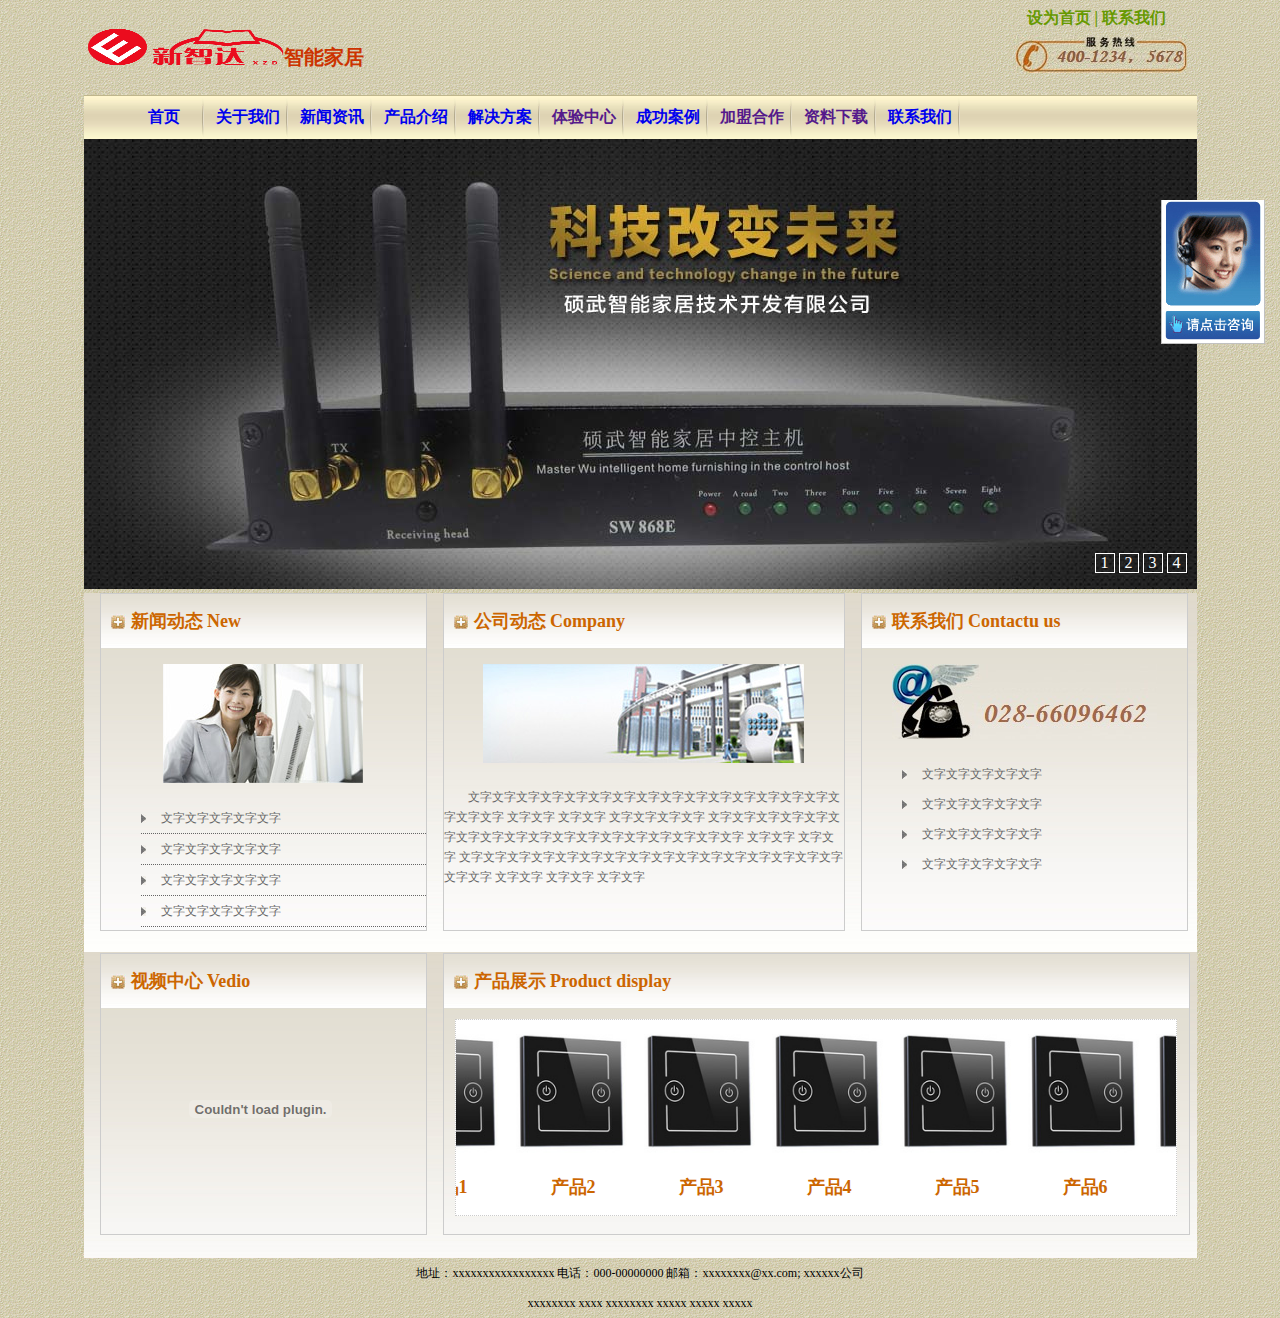
<file: Enterprise portal/index.html>
<!DOCTYPE html>
<html lang="en">
<head>
    <meta charset="UTF-8">
    <title>智能家居</title>
    <!--<link rel="stylesheet" href="css/base.css">-->
    <link rel="stylesheet" href="css/basic.css">
    <script src="JS/basic.js"></script>

</head>
<body>
<div id="main">
    <!-- 在线咨询 -->
    <div id="zixun">
        <a href="http://wpa.qq.com/msgrd?v=3&amp;uin=123456789&amp;site=www.maiziedu.com&amp;menu=yes"><img src="img/services.jpg" alt=""></a>
    </div>
    
    <!-- 上部-->
    <div id="top">
        <!-- logo -->
        <div id="logo"style="position: relative;" >
            <div class="logo1" ><img src="img/新智达logo1副本.png" alt="" style="margin-top: 15px;width: 200px;height: 60px"></div>
            <div class="logofont"><span class="logospan">智能家居</span></div>
            <div style="position: absolute;bottom: 15px;float: right;right: 10px;top: 20px;"><img src="img/top.jpg" alt=""style=""></div>
            <div id="set">
                <ul>
                    <li><a href="#">设为首页</a></li>
                    <li><a href="#">|</a></li>
                    <li><a href="#">联系我们</a></li>
                </ul>
            </div>

        </div>

        <!-- menu -->
        <div id="menu"style="position: relative">
            <div id="nav">
                <ul>
                    <li><a href="index.html">首页</a></li>
                    <li><a href="aboutus.html">关于我们</a></li>
                    <li onmouseover="showdiv('nav1')" onmouseout="showdiv('nav1')"><a href="News.html">新闻资讯</a></li>
                    <li><a href="prolist.html">产品介绍</a></li>
                    <li><a href="solve.html">解决方案</a></li>
                    <li><a href="">体验中心</a></li>
                    <li><a href="prodetail.html">成功案例</a></li>
                    <li><a href="">加盟合作</a></li>
                    <li><a href="">资料下载</a></li>
                    <li><a href="aboutus.html">联系我们</a></li>

                </ul>

            </div>

            <div id="nav1" >
                <ul>
                    <li><a href="Newdetail.html">公司新闻</a></li>
                    <li><a href="">行业新闻</a></li>
                    <li><a href="">国内新闻</a></li>

                </ul>

            </div>
        </div>
    </div>

    <!-- 轮播图 -->
    <div id="banner" style="position: relative">
        <div>
            <img id="banner1" src="img/banner1.jpg"width="1113px" alt="">
        </div>

        <div id="span_btn" >
            <span onmouseover="showbanner(1)" onmouseout="btnMouseOut()">1</span>
            <span onmouseover="showbanner(2)" onmouseout="btnMouseOut()">2</span>
            <span onmouseover="showbanner(3)" onmouseout="btnMouseOut()">3</span>
            <span onmouseover="showbanner(4)" onmouseout="btnMouseOut()">4</span>
        </div>
    </div>

    <!-- 中间-->
    <div id="middle">
        <!--中上-->
        <div id="middletop">
            <div id="newbox" class="topleft">
                <div class="toptitle">
                    <div class="titlecont" >
                        <span>
                        新闻动态 New
                        </span>
                    </div>

                    <div class="toplist">
                        <div class="titleimg" ><img src="img/newsimg.jpg" alt=""/></div>
                        <ul class="newul">
                            <li>文字文字文字文字文字</li>
                            <li>文字文字文字文字文字</li>
                            <li>文字文字文字文字文字</li>
                            <li>文字文字文字文字文字</li>

                        </ul>
                    </div>
                </div>
            </div>

            <div id="companybox" class="topleft" style="width: 400px">
                <div class="toptitle">
                    <div class="titlecont" >
                        <span>
                        公司动态 Company
                        </span>
                    </div>

                    <div class="toplist">
                        <div class="titleimg" ><img src="img/companyimg.jpg" alt=""/></div>
                        <div>
                            <span style="font-size: 12px;line-height: 20px;display: block;text-indent:2em;margin-top: 20px;font-weight: normal;color: #666">
                                文字文字文字文字文字文字文字文字文字文字文字文字文字文字文字文字文字文字 文字文字 文字文字 文字文字文字文字
                                文字文字文字文字文字文字文字文字文字文字文字文字文字文字文字文字文字文字 文字文字 文字文字
                                文字文字文字文字文字文字文字文字文字文字文字文字文字文字文字文字文字文字 文字文字 文字文字 文字文字
                            </span>
                        </div>
                    </div>
                </div>
            </div>

            <div id="linkbox" class="topleft">
                <div class="toptitle">
                    <div class="titlecont" >
                        <span>
                            联系我们 Contactu us
                        </span>
                    </div>

                    <div class="toplist">
                        <div class="titleimg" ><img src="img/Contactimg.jpg" alt=""/></div>
                        <ul class="linkusul">
                            <li>文字文字文字文字文字</li>
                            <li>文字文字文字文字文字</li>
                            <li>文字文字文字文字文字</li>
                            <li>文字文字文字文字文字</li>

                        </ul>
                    </div>
                </div>
            </div>
        </div>
        <!--中下-->
        <div id="middlebottom">
            <div id="middleleft" class="topleft" style="height: 280px" >
                <div class="toptitle">
                    <div class="titlecont" >
                        <span>
                            视频中心 Vedio
                        </span>
                    </div>
                    <div>
                        <embed src="http://player.youku.com/player.php/sid/XNTI5MjI1MDI4/v.swf" allowFullScreen="true" quality="high" width="320"height="200" align="middle" allowScriptAccess="always" type="application/x-shockwave-flash" />
                    </div>
                </div>

            </div>

            <div>
                <div id="middleright" class="topleft" style="width: 745px;height: 280px">
                    <div class="toptitle">
                        <div class="titlecont" >
                        <span>
                            产品展示 Product display
                        </span>
                        </div>

                    </div>
                    <div id="demo">
                        <div id="indemo">
                            <div id="demo1">
                                <div style="float: left">
                                    <div>
                                        <a href="#";><img src="img/chanpin.jpg" width="128" height="136" alt=""></a>
                                    </div>
                                    <div style="text-align: center;">
                                        <span>产品1</span>
                                    </div>
                                </div>

                                <div style="float: left">
                                    <div>
                                        <a href="#";><img src="img/chanpin.jpg" width="128" height="136" alt=""></a>
                                    </div>
                                    <div style="text-align: center;">
                                        <span>产品2</span>
                                    </div>
                                </div>

                                <div style="float: left">
                                    <div>
                                        <a href="#";><img src="img/chanpin.jpg" width="128" height="136" alt=""></a>
                                    </div>
                                    <div style="text-align: center;">
                                        <span>产品3</span>
                                    </div>
                                </div>

                                <div style="float: left">
                                    <div>
                                        <a href="#";><img src="img/chanpin.jpg" width="128" height="136" alt=""></a>
                                    </div>
                                    <div style="text-align: center;">
                                        <span>产品4</span>
                                    </div>
                                </div>

                                <div style="float: left">
                                    <div>
                                        <a href="#";><img src="img/chanpin.jpg" width="128" height="136" alt=""></a>
                                    </div>
                                    <div style="text-align: center;">
                                        <span>产品5</span>
                                    </div>
                                </div>

                                <div style="float: left">
                                    <div>
                                        <a href="#";><img src="img/chanpin.jpg" width="128" height="136" alt=""></a>
                                    </div>
                                    <div style="text-align: center;">
                                        <span>产品6</span>
                                    </div>
                                </div>


                            </div>
                            <div id="demo2"></div>
                        </div>
                    </div>
                </div>

                <script>

                    var  speed=10;
                    var tab=document.getElementById("demo");
                    var tab1= document.getElementById("demo1");
                    var tab2=document.getElementById("demo2");

                    tab2.innerHTML = tab1.innerHTML;

                    function Marquee() {

                        if(tab2.offsetWidth-tab.scrollLeft<=0){
                            tab.scrollLeft -= tab1.offsetWidth;
                        }
                        else{
                            tab.scrollLeft++;
                        }
                    }

                    var mymar= setInterval(Marquee,speed);

                    tab.onmouseover = function () {
                        clearInterval(mymar);
                    }
                    tab.onmouseout= function () {
                        mymar=setInterval(Marquee,speed);
                    }
                </script>
            </div>
        </div>
    </div>


    <!-- 底部-->
    <div id="bottom">
        <div id="footer">
            <div>地址：xxxxxxxxxxxxxxxxx  电话：000-00000000  邮箱：xxxxxxxx@xx.com; xxxxxx公司</div>
            <div>xxxxxxxx  xxxx  xxxxxxxx  xxxxx xxxxx xxxxx</div>
        </div>
    </div>
</div>

</body>
</html>
</file>
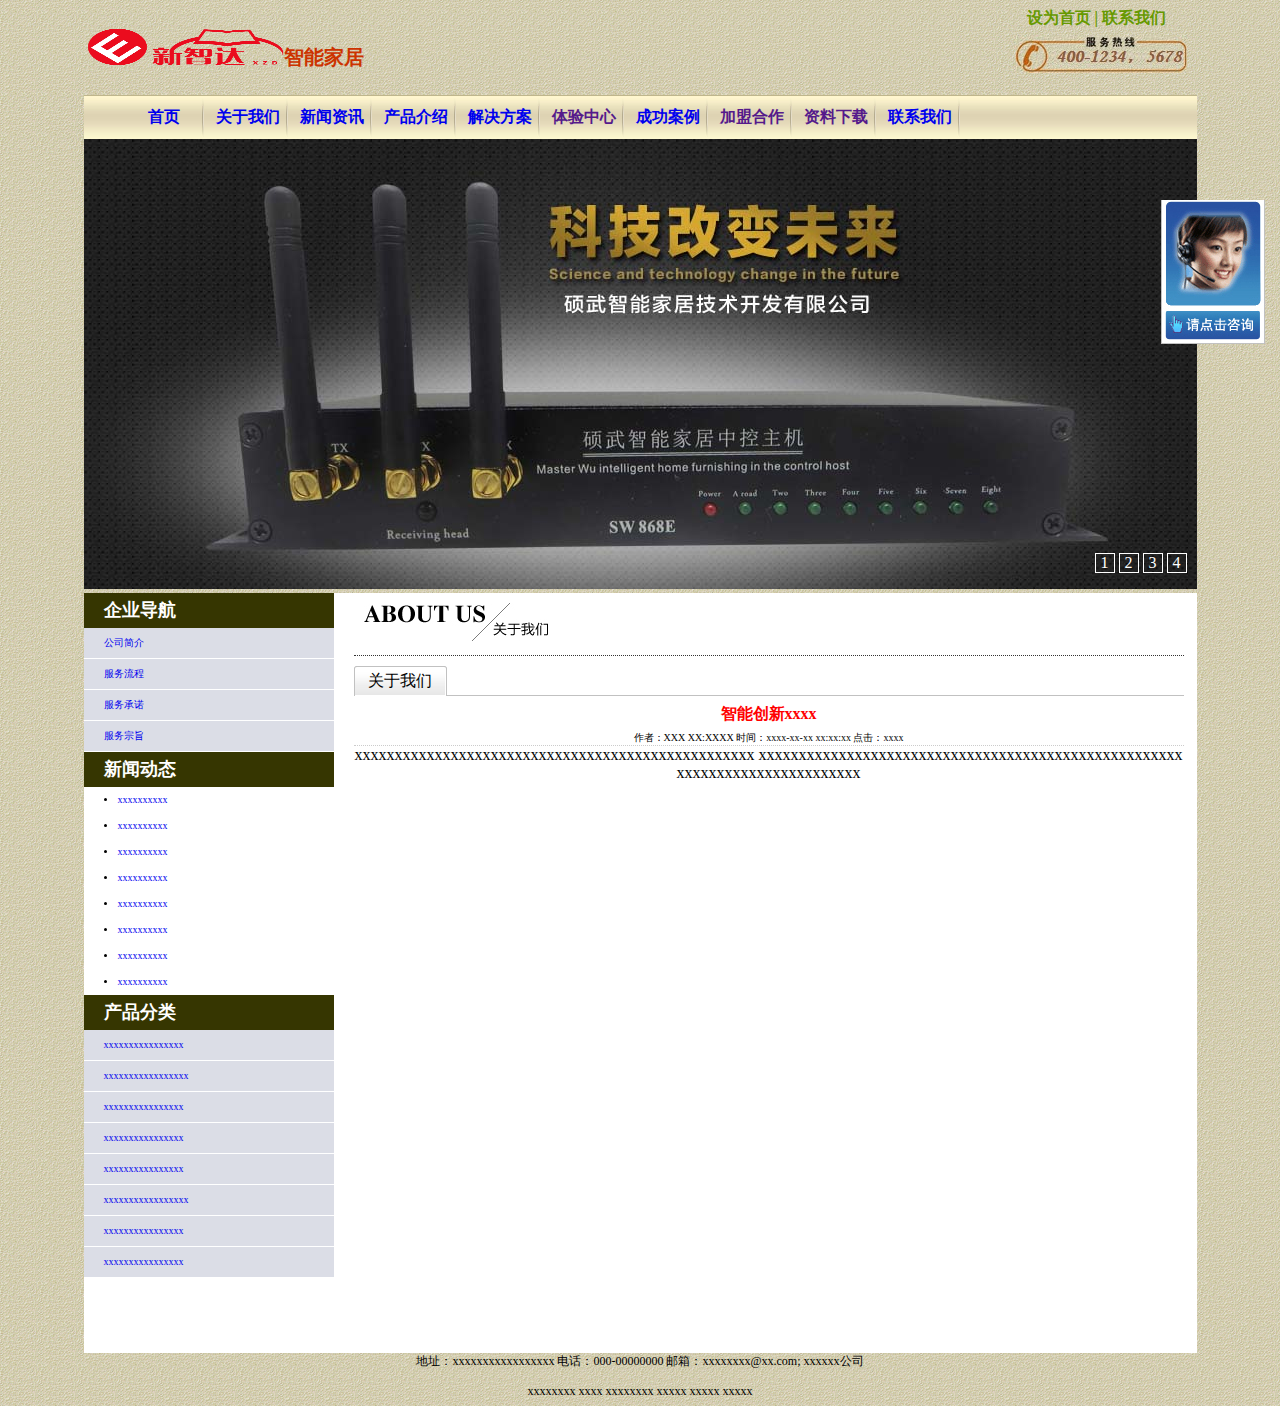
<file: Enterprise portal/aboutus.html>
<!DOCTYPE html>
<html lang="en">
<head>
    <meta charset="UTF-8">
    <title>关于我们</title>

    <link rel="stylesheet" href="css/basic.css">
    <link rel="stylesheet" href="css/substyle.css">
    <script src="JS/basic.js"></script>


</head>
<body>
<div id="main">
    <!-- 在线咨询 -->
    <div id="zixun">
        <a href="http://wpa.qq.com/msgrd?v=3&amp;uin=123456789&amp;site=www.maiziedu.com&amp;menu=yes"><img src="img/services.jpg" alt=""></a>
    </div>

    <!-- 上部-->
    <div id="top">
        <!-- logo -->
        <div id="logo"style="position: relative;" >
            <div class="logo1" ><img src="img/新智达logo1副本.png" alt="" style="margin-top: 15px;width: 200px;height: 60px"></div>
            <div class="logofont"><span class="logospan">智能家居</span></div>
            <div style="position: absolute;bottom: 15px;float: right;right: 10px;top: 20px;"><img src="img/top.jpg" alt=""style=""></div>
            <div id="set">
                <ul>
                    <li><a href="#">设为首页</a></li>
                    <li><a href="#">|</a></li>
                    <li><a href="#">联系我们</a></li>
                </ul>
            </div>

        </div>

        <!-- menu -->
        <div id="menu"style="position: relative">
            <div id="nav">
                <ul>
                    <li><a href="index.html">首页</a></li>
                    <li><a href="aboutus.html">关于我们</a></li>
                    <li onmouseover="showdiv('nav1')" onmouseout="showdiv('nav1')"><a href="News.html">新闻资讯</a></li>
                    <li><a href="prolist.html">产品介绍</a></li>
                    <li><a href="solve.html">解决方案</a></li>
                    <li><a href="">体验中心</a></li>
                    <li><a href="prodetail.html">成功案例</a></li>
                    <li><a href="">加盟合作</a></li>
                    <li><a href="">资料下载</a></li>
                    <li><a href="aboutus.html">联系我们</a></li>

                </ul>

            </div>

            <div id="nav1" style="position: absolute;top: 28px;left: 165px;display: none;z-index: 20;">
                <ul>
                    <li><a href="Newdetail.html">公司新闻</a></li>
                    <li><a href="">行业新闻</a></li>
                    <li><a href="">国内新闻</a></li>

                </ul>

            </div>
        </div>
    </div>

    <!-- 轮播图 -->
    <div id="banner" style="position: relative">
        <div>
            <img id="banner1" src="img/banner1.jpg"width="1113px" alt="">
        </div>

        <div id="span_btn" style="">
            <span onmouseover="showbanner(1)" onmouseout="btnMouseOut()">1</span>
            <span onmouseover="showbanner(2)" onmouseout="btnMouseOut()">2</span>
            <span onmouseover="showbanner(3)" onmouseout="btnMouseOut()">3</span>
            <span onmouseover="showbanner(4)" onmouseout="btnMouseOut()">4</span>
        </div>
    </div>

    <!-- 中间-->
    <div id="middle" style="height: 760px;background: #fff;">
        <div id="porlistleft">
            <div id="list1">
                <h1>企业导航</h1>
                <div class="list">
                    <ul>
                        <li><a href="#">公司简介</a></li>
                        <li><a href="#">服务流程</a></li>
                        <li><a href="#">服务承诺</a></li>
                        <li><a href="#">服务宗旨</a></li>
                    </ul>
                </div>

            </div>
            <div id="list2">
                <h1>新闻动态</h1>
                <div class="list">
                    <ul>
                        <li><a href="#">xxxxxxxxxx</a></li>
                        <li><a href="#">xxxxxxxxxx</a></li>
                        <li><a href="#">xxxxxxxxxx</a></li>
                        <li><a href="#">xxxxxxxxxx</a></li>
                        <li><a href="#">xxxxxxxxxx</a></li>
                        <li><a href="#">xxxxxxxxxx</a></li>
                        <li><a href="#">xxxxxxxxxx</a></li>
                        <li><a href="#">xxxxxxxxxx</a></li>
                    </ul>
                </div>

            </div>
            <div id="list3">
                <h1>产品分类</h1>
                <div class="list">
                    <ul>
                        <li><a href="#">xxxxxxxxxxxxxxxx</a></li>
                        <li><a href="#">xxxxxxxxxxxxxxxxx</a></li>
                        <li><a href="#">xxxxxxxxxxxxxxxx</a></li>
                        <li><a href="#">xxxxxxxxxxxxxxxx</a></li>
                        <li><a href="#">xxxxxxxxxxxxxxxx</a></li>
                        <li><a href="#">xxxxxxxxxxxxxxxxx</a></li>
                        <li><a href="#">xxxxxxxxxxxxxxxx</a></li>
                        <li><a href="#">xxxxxxxxxxxxxxxx</a></li>
                    </ul>
                </div>

            </div>
        </div>


        <div id="prolistright">
            <div id="topimg" class="topimg"><img src="img/About.jpg" alt=""></div>
            <div id="topcontent">
                <div style="background: url(img/lv-left.gif);height: 30px;line-height: 30px;text-indent: 14px;">关于我们</div>
                <div id="prodetail">
                    <div style="border-bottom: dotted 1px #ccc">
                        <div style="text-align: center;color: #f00;font-weight: bold;line-height: 35px;">智能创新xxxx</div>
                        <div style="text-align: center;font-size: 10px;">作者：XXX  XX:XXXX  时间：xxxx-xx-xx xx:xx:xx  点击：xxxx</div>

                    </div>

                    <div style="text-align: center;height: 600px">
                         xxxxxxxxxxxxxxxxxxxxxxxxxxxxxxxxxxxxxxxxxxxxxxxxxx
                        xxxxxxxxxxxxxxxxxxxxxxxxxxxxxxxxxxxxxxxxxxxxxxxxxxxxx
                        xxxxxxxxxxxxxxxxxxxxxxx
                    </div>
                </div>

            </div>
        </div>


        <!-- 底部-->
        <div id="bottom" >
            <div id="footer">
                <div>地址：xxxxxxxxxxxxxxxxx  电话：000-00000000  邮箱：xxxxxxxx@xx.com; xxxxxx公司</div>
                <div>xxxxxxxx  xxxx  xxxxxxxx  xxxxx xxxxx xxxxx</div>
            </div>
        </div>
    </div>

</body>

</html>
</file>
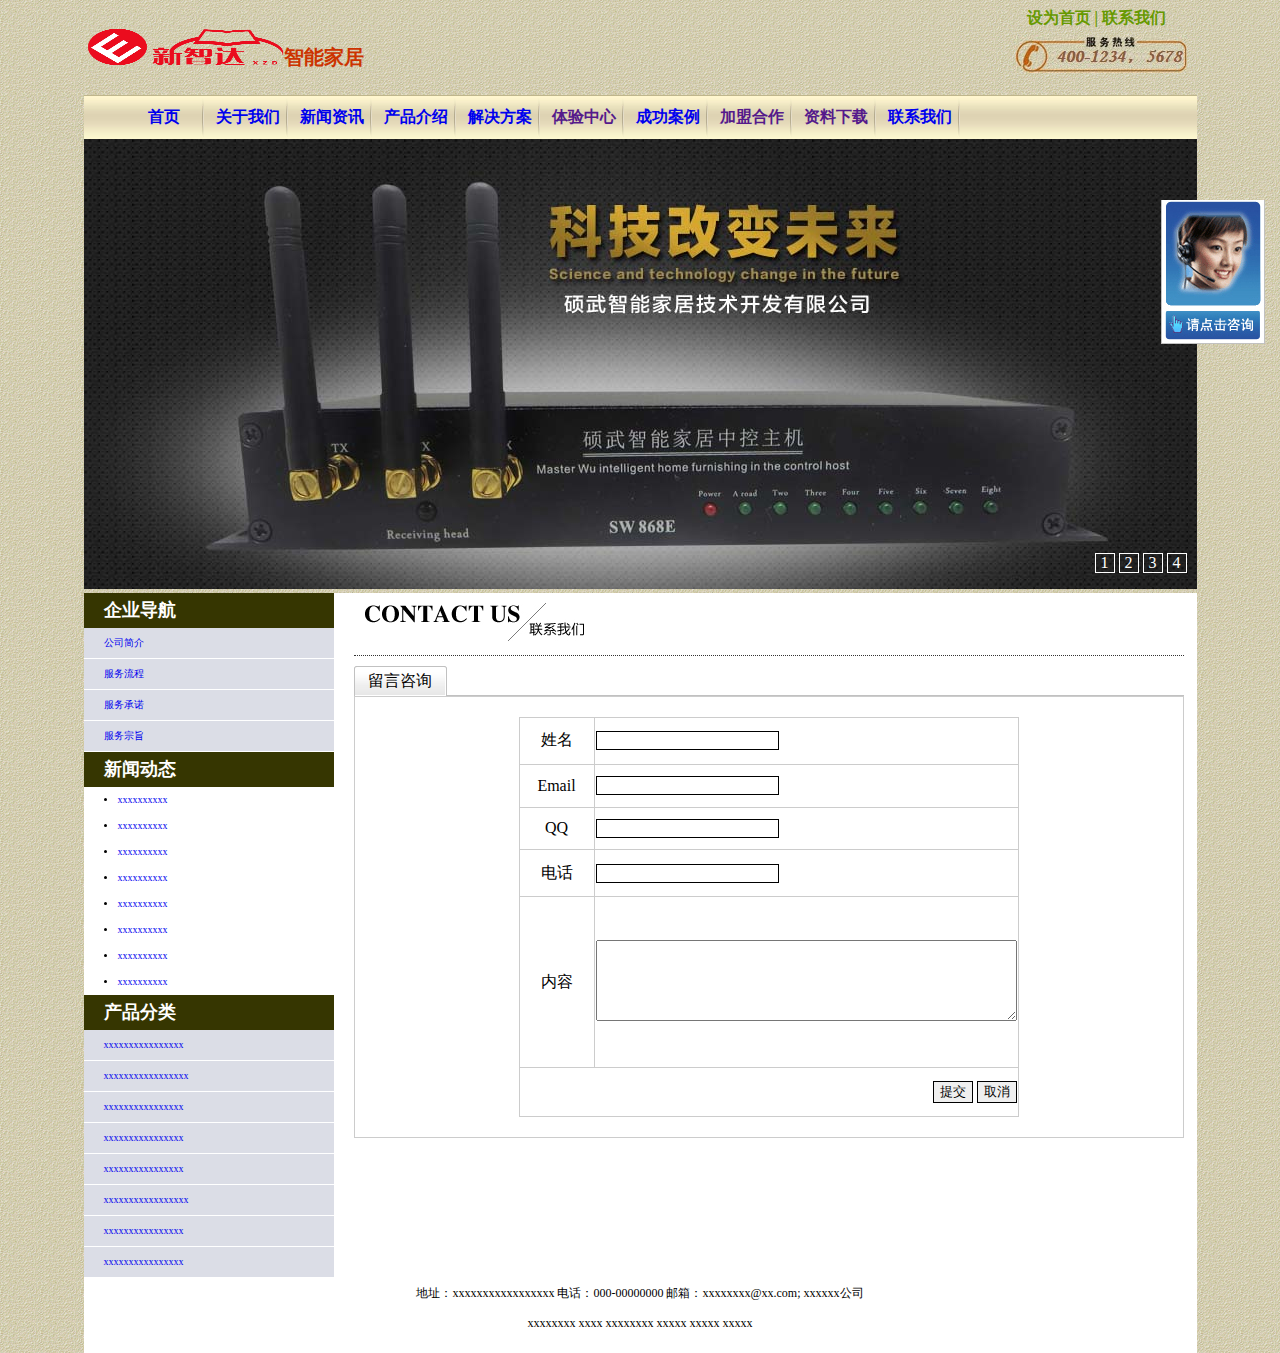
<file: Enterprise portal/linkus.html>
<!DOCTYPE html>
<html lang="en">
<head>
    <meta charset="UTF-8">
    <title>联系我们-留言</title>

    <link rel="stylesheet" href="css/basic.css">
    <link rel="stylesheet" href="css/substyle.css">
    <script src="JS/basic.js"></script>


</head>
<body>
<div id="main">
    <!-- 在线咨询 -->
    <div id="zixun">
        <a href="http://wpa.qq.com/msgrd?v=3&amp;uin=123456789&amp;site=www.maiziedu.com&amp;menu=yes"><img src="img/services.jpg" alt=""></a>
    </div>

    <!-- 上部-->
    <div id="top">
        <!-- logo -->
        <div id="logo"style="position: relative;" >
            <div class="logo1" ><img src="img/新智达logo1副本.png" alt="" style="margin-top: 15px;width: 200px;height: 60px"></div>
            <div class="logofont"><span class="logospan">智能家居</span></div>
            <div style="position: absolute;bottom: 15px;float: right;right: 10px;top: 20px;"><img src="img/top.jpg" alt=""style=""></div>
            <div id="set">
                <ul>
                    <li><a href="#">设为首页</a></li>
                    <li><a href="#">|</a></li>
                    <li><a href="#">联系我们</a></li>
                </ul>
            </div>

        </div>

        <!-- menu -->
        <div id="menu"style="position: relative">
            <div id="nav">
                <ul>
                    <li><a href="index.html">首页</a></li>
                    <li><a href="aboutus.html">关于我们</a></li>
                    <li onmouseover="showdiv('nav1')" onmouseout="showdiv('nav1')"><a href="News.html">新闻资讯</a></li>
                    <li><a href="prolist.html">产品介绍</a></li>
                    <li><a href="solve.html">解决方案</a></li>
                    <li><a href="">体验中心</a></li>
                    <li><a href="prodetail.html">成功案例</a></li>
                    <li><a href="">加盟合作</a></li>
                    <li><a href="">资料下载</a></li>
                    <li><a href="aboutus.html">联系我们</a></li>

                </ul>

            </div>

            <div id="nav1" style="position: absolute;top: 28px;left: 165px;display: none;z-index: 20;">
                <ul>
                    <li><a href="Newdetail.html">公司新闻</a></li>
                    <li><a href="">行业新闻</a></li>
                    <li><a href="">国内新闻</a></li>

                </ul>

            </div>
        </div>
    </div>

    <!-- 轮播图 -->
    <div id="banner" style="position: relative">
        <div>
            <img id="banner1" src="img/banner1.jpg"width="1113px" alt="">
        </div>

        <div id="span_btn" style="">
            <span onmouseover="showbanner(1)" onmouseout="btnMouseOut()">1</span>
            <span onmouseover="showbanner(2)" onmouseout="btnMouseOut()">2</span>
            <span onmouseover="showbanner(3)" onmouseout="btnMouseOut()">3</span>
            <span onmouseover="showbanner(4)" onmouseout="btnMouseOut()">4</span>
        </div>
    </div>

    <!-- 中间-->
    <div id="middle" style="height: 760px;background: #fff;">
        <div id="porlistleft">
            <div id="list1">
                <h1>企业导航</h1>
                <div class="list">
                    <ul>
                        <li><a href="#">公司简介</a></li>
                        <li><a href="#">服务流程</a></li>
                        <li><a href="#">服务承诺</a></li>
                        <li><a href="#">服务宗旨</a></li>
                    </ul>
                </div>

            </div>
            <div id="list2">
                <h1>新闻动态</h1>
                <div class="list">
                    <ul>
                        <li><a href="#">xxxxxxxxxx</a></li>
                        <li><a href="#">xxxxxxxxxx</a></li>
                        <li><a href="#">xxxxxxxxxx</a></li>
                        <li><a href="#">xxxxxxxxxx</a></li>
                        <li><a href="#">xxxxxxxxxx</a></li>
                        <li><a href="#">xxxxxxxxxx</a></li>
                        <li><a href="#">xxxxxxxxxx</a></li>
                        <li><a href="#">xxxxxxxxxx</a></li>
                    </ul>
                </div>

            </div>
            <div id="list3">
                <h1>产品分类</h1>
                <div class="list">
                    <ul>
                        <li><a href="#">xxxxxxxxxxxxxxxx</a></li>
                        <li><a href="#">xxxxxxxxxxxxxxxxx</a></li>
                        <li><a href="#">xxxxxxxxxxxxxxxx</a></li>
                        <li><a href="#">xxxxxxxxxxxxxxxx</a></li>
                        <li><a href="#">xxxxxxxxxxxxxxxx</a></li>
                        <li><a href="#">xxxxxxxxxxxxxxxxx</a></li>
                        <li><a href="#">xxxxxxxxxxxxxxxx</a></li>
                        <li><a href="#">xxxxxxxxxxxxxxxx</a></li>
                    </ul>
                </div>

            </div>
        </div>


        <div id="prolistright">
            <div id="topimg" class="topimg"><img src="img/Contact1.jpg" alt=""></div>
            <div id="topcontent">
                <div style="background: url(img/lv-left.gif);height: 30px;line-height: 30px;text-indent: 14px;">留言咨询</div>
                <div id="prodetail" style="border: solid 1px #ccc;">
                    <form onsubmit="return isset();">
                    <table id="tbwords">
                        <tr>
                            <td class="tb1">姓名</td><td><input type="text"id="username"></td>
                        </tr>
                        <tr>
                            <td class="tb1">Email</td><td><input type="text"id="Email"></td>
                        </tr>
                        <tr>
                            <td class="tb1">QQ</td><td><input type="text"id="QQ"></td>

                        </tr>
                        <tr>
                            <td class="tb1">电话</td><td><input type="text"id="phone"></td>

                        </tr>
                        <tr>
                            <td class="tb1">内容</td><td><textarea id="content" cols="50" rows="5"></textarea></td>

                        </tr>
                        <tr>
                            <td colspan="2" style="text-align: right">
                                <input type="submit"value="提交"id="btnsubmit">
                                <input type="reset" id="btnreset"value="取消"></td>

                        </tr>

                    </table>
                    </form>
                    <script>
                    //表单验证

                </script>

                </div>

            </div>
        </div>


    <!-- 底部-->
    <div id="bottom" >
        <div id="footer">
            <div>地址：xxxxxxxxxxxxxxxxx  电话：000-00000000  邮箱：xxxxxxxx@xx.com; xxxxxx公司</div>
            <div>xxxxxxxx  xxxx  xxxxxxxx  xxxxx xxxxx xxxxx</div>
        </div>
    </div>
</div>




</body>

</html>
</file>
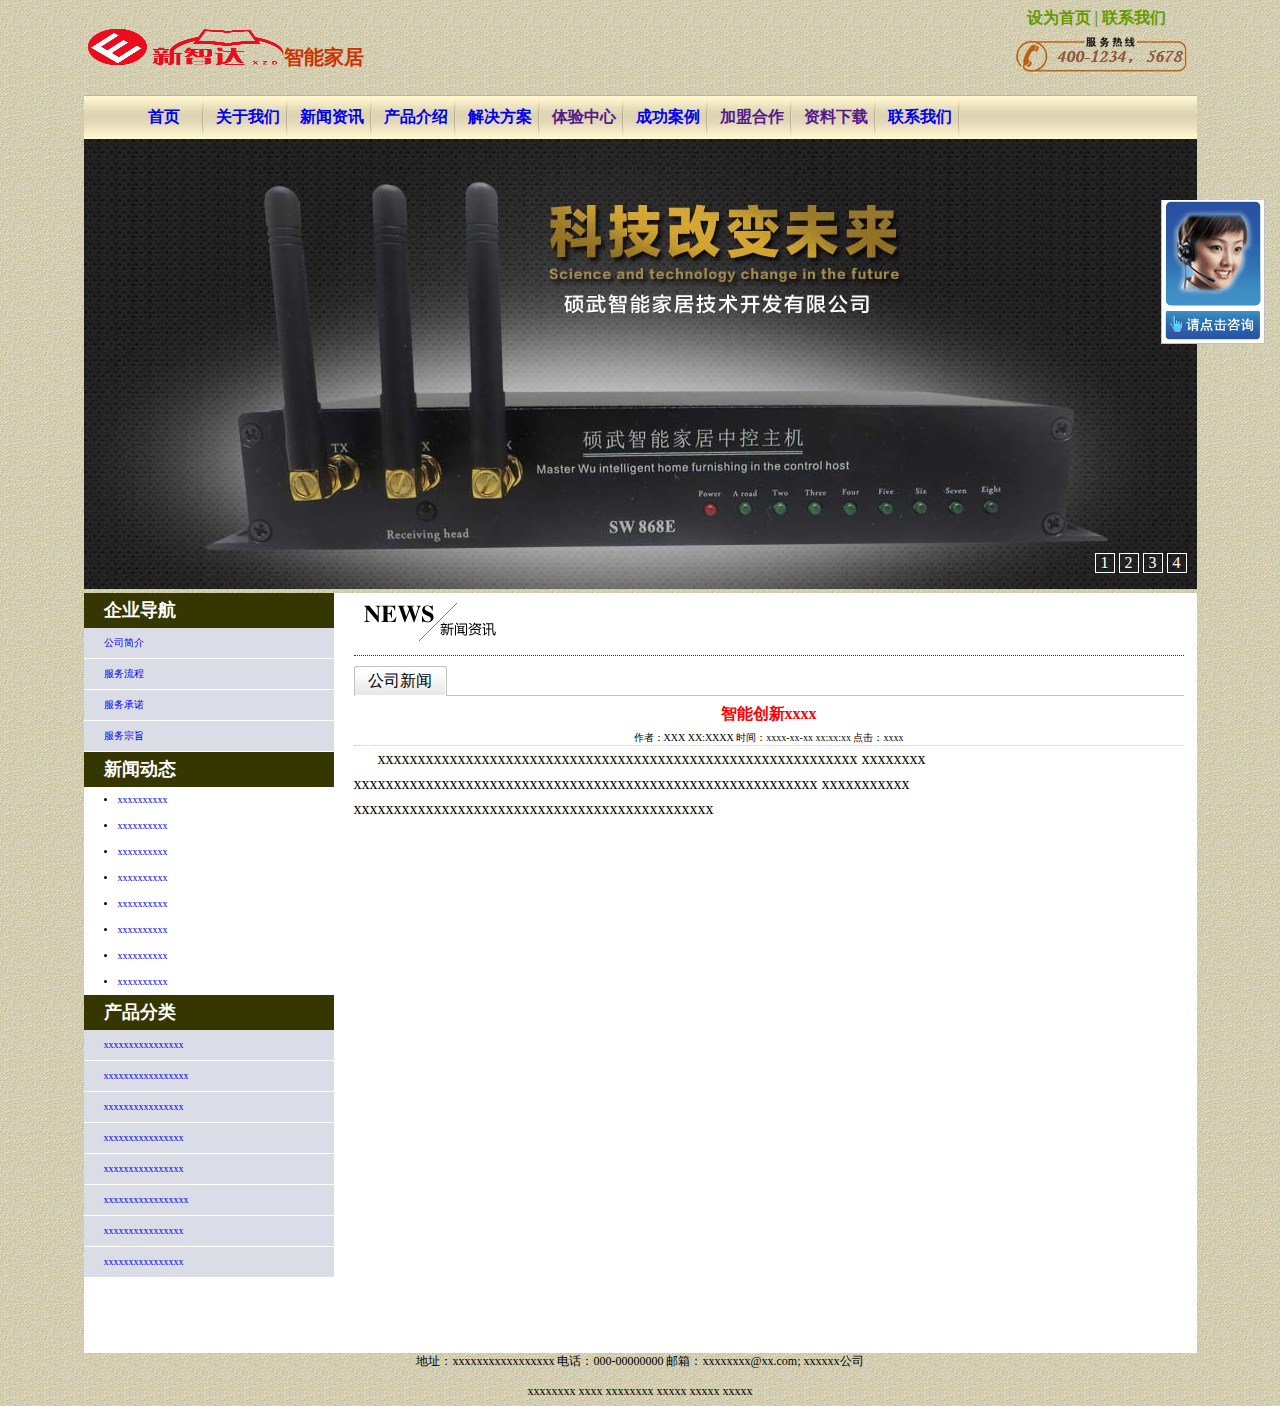
<file: Enterprise portal/Newdetail.html>
<!DOCTYPE html>
<html lang="en">
<head>
    <meta charset="UTF-8">
    <title>公司新闻</title>

    <link rel="stylesheet" href="css/basic.css">
    <link rel="stylesheet" href="css/substyle.css">
    <script src="JS/basic.js"></script>

</head>
<body>
<div id="main">
    <!-- 在线咨询 -->
    <div id="zixun">
        <a href="http://wpa.qq.com/msgrd?v=3&amp;uin=123456789&amp;site=www.maiziedu.com&amp;menu=yes"><img src="img/services.jpg" alt=""></a>
    </div>

    <!-- 上部-->
    <div id="top">
        <!-- logo -->
        <div id="logo"style="position: relative;" >
            <div class="logo1" ><img src="img/新智达logo1副本.png" alt="" style="margin-top: 15px;width: 200px;height: 60px"></div>
            <div class="logofont"><span class="logospan">智能家居</span></div>
            <div style="position: absolute;bottom: 15px;float: right;right: 10px;top: 20px;"><img src="img/top.jpg" alt=""style=""></div>
            <div id="set">
                <ul>
                    <li><a href="#">设为首页</a></li>
                    <li><a href="#">|</a></li>
                    <li><a href="#">联系我们</a></li>
                </ul>
            </div>

        </div>

        <!-- menu -->
        <div id="menu"style="position: relative">
            <div id="nav">
                <ul>
                    <li><a href="index.html">首页</a></li>
                    <li><a href="aboutus.html">关于我们</a></li>
                    <li onmouseover="showdiv('nav1')" onmouseout="showdiv('nav1')"><a href="News.html">新闻资讯</a></li>
                    <li><a href="prolist.html">产品介绍</a></li>
                    <li><a href="solve.html">解决方案</a></li>
                    <li><a href="">体验中心</a></li>
                    <li><a href="prodetail.html">成功案例</a></li>
                    <li><a href="">加盟合作</a></li>
                    <li><a href="">资料下载</a></li>
                    <li><a href="aboutus.html">联系我们</a></li>

                </ul>

            </div>

            <div id="nav1" style="position: absolute;top: 28px;left: 165px;display: none;z-index: 20;">
                <ul>
                    <li><a href="Newdetail.html">公司新闻</a></li>
                    <li><a href="">行业新闻</a></li>
                    <li><a href="">国内新闻</a></li>

                </ul>

            </div>
        </div>
    </div>

    <!-- 轮播图 -->
    <div id="banner" style="position: relative">
        <div>
            <img id="banner1" src="img/banner1.jpg"width="1113px" alt="">
        </div>

        <div id="span_btn" style="">
            <span onmouseover="showbanner(1)" onmouseout="btnMouseOut()">1</span>
            <span onmouseover="showbanner(2)" onmouseout="btnMouseOut()">2</span>
            <span onmouseover="showbanner(3)" onmouseout="btnMouseOut()">3</span>
            <span onmouseover="showbanner(4)" onmouseout="btnMouseOut()">4</span>
        </div>
    </div>

    <!-- 中间-->
    <div id="middle" style="height: 760px;background: #fff;">
        <div id="porlistleft">
            <div id="list1">
                <h1>企业导航</h1>
                <div class="list">
                    <ul>
                        <li><a href="#">公司简介</a></li>
                        <li><a href="#">服务流程</a></li>
                        <li><a href="#">服务承诺</a></li>
                        <li><a href="#">服务宗旨</a></li>
                    </ul>
                </div>

            </div>
            <div id="list2">
                <h1>新闻动态</h1>
                <div class="list">
                    <ul>
                        <li><a href="#">xxxxxxxxxx</a></li>
                        <li><a href="#">xxxxxxxxxx</a></li>
                        <li><a href="#">xxxxxxxxxx</a></li>
                        <li><a href="#">xxxxxxxxxx</a></li>
                        <li><a href="#">xxxxxxxxxx</a></li>
                        <li><a href="#">xxxxxxxxxx</a></li>
                        <li><a href="#">xxxxxxxxxx</a></li>
                        <li><a href="#">xxxxxxxxxx</a></li>
                    </ul>
                </div>

            </div>
            <div id="list3">
                <h1>产品分类</h1>
                <div class="list">
                    <ul>
                        <li><a href="#">xxxxxxxxxxxxxxxx</a></li>
                        <li><a href="#">xxxxxxxxxxxxxxxxx</a></li>
                        <li><a href="#">xxxxxxxxxxxxxxxx</a></li>
                        <li><a href="#">xxxxxxxxxxxxxxxx</a></li>
                        <li><a href="#">xxxxxxxxxxxxxxxx</a></li>
                        <li><a href="#">xxxxxxxxxxxxxxxxx</a></li>
                        <li><a href="#">xxxxxxxxxxxxxxxx</a></li>
                        <li><a href="#">xxxxxxxxxxxxxxxx</a></li>
                    </ul>
                </div>

            </div>
        </div>


        <div id="prolistright">
            <div id="topimg" class="topimg"><img src="img/news-1.jpg" alt=""></div>
            <div id="topcontent">
                <div style="background: url(img/lv-left.gif);height: 30px;line-height: 30px;text-indent: 14px;">公司新闻</div>
                <div id="prodetail">
                    <div style="border-bottom: dotted 1px #ccc">
                        <div style="text-align: center;color: #f00;font-weight: bold;line-height: 35px;">智能创新xxxx</div>
                        <div style="text-align: center;font-size: 10px;">作者：XXX  XX:XXXX  时间：xxxx-xx-xx xx:xx:xx  点击：xxxx</div>

                    </div>

                    <div style="text-indent: 24px;line-height: 25px;min-height: 600px;width: 830px">

                        <a >
                            xxxxxxxxxxxxxxxxxxxxxxxxxxxxxxxxxxxxxxxxxxxxxxxxxxxxxxxxxxxx
                            xxxxxxxx
                            xxxxxxxxxxxxxxxxxxxxxxxxxxxxxxxxxxxxxxxxxxxxxxxxxxxxxxxxxx
                            xxxxxxxxxxx
                            xxxxxxxxxxxxxxxxxxxxxxxxxxxxxxxxxxxxxxxxxxxxx
                        </a>

                    </div>
                </div>

            </div>
        </div>


        <!-- 底部-->
        <div id="bottom" >
            <div id="footer">
                <div>地址：xxxxxxxxxxxxxxxxx  电话：000-00000000  邮箱：xxxxxxxx@xx.com; xxxxxx公司</div>
                <div>xxxxxxxx  xxxx  xxxxxxxx  xxxxx xxxxx xxxxx</div>
            </div>
        </div>
    </div>

</body>

</html>
</file>
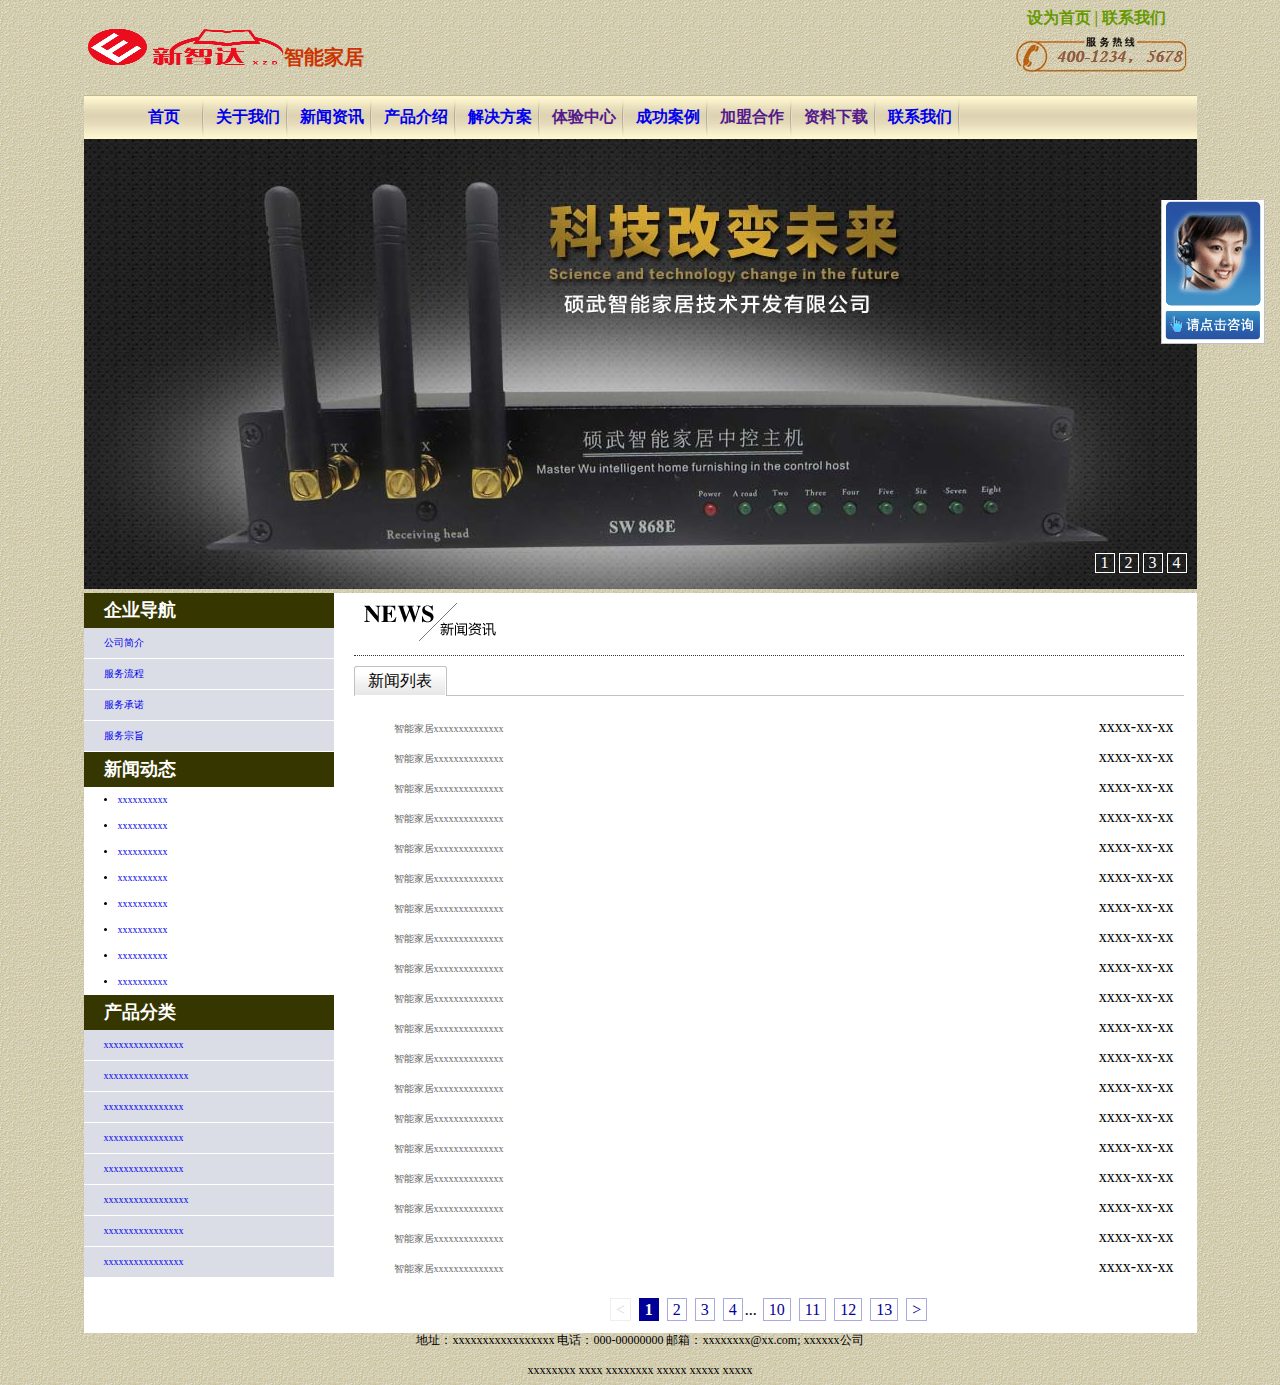
<file: Enterprise portal/News.html>
<!DOCTYPE html>
<html lang="en">
<head>
    <meta charset="UTF-8">
    <title>新闻列表</title>

    <link rel="stylesheet" href="css/basic.css">
    <link rel="stylesheet" href="css/substyle.css">
    <link rel="stylesheet" href="css/pagestyle.css">
    <script src="JS/basic.js"></script>


</head>
<body>
<div id="main">
    <!-- 在线咨询 -->
    <div id="zixun">
        <a href="http://wpa.qq.com/msgrd?v=3&amp;uin=123456789&amp;site=www.maiziedu.com&amp;menu=yes"><img src="img/services.jpg" alt=""></a>
    </div>

    <!-- 上部-->
    <div id="top">
        <!-- logo -->
        <div id="logo"style="position: relative;" >
            <div class="logo1" ><img src="img/新智达logo1副本.png" alt="" style="margin-top: 15px;width: 200px;height: 60px"></div>
            <div class="logofont"><span class="logospan">智能家居</span></div>
            <div style="position: absolute;bottom: 15px;float: right;right: 10px;top: 20px;"><img src="img/top.jpg" alt=""style=""></div>
            <div id="set">
                <ul>
                    <li><a href="#">设为首页</a></li>
                    <li><a href="#">|</a></li>
                    <li><a href="#">联系我们</a></li>
                </ul>
            </div>

        </div>

        <!-- menu -->
        <div id="menu"style="position: relative">
            <div id="nav">
                <ul>
                    <li><a href="index.html">首页</a></li>
                    <li><a href="aboutus.html">关于我们</a></li>
                    <li onmouseover="showdiv('nav1')" onmouseout="showdiv('nav1')"><a href="News.html">新闻资讯</a></li>
                    <li><a href="prolist.html">产品介绍</a></li>
                    <li><a href="solve.html">解决方案</a></li>
                    <li><a href="">体验中心</a></li>
                    <li><a href="prodetail.html">成功案例</a></li>
                    <li><a href="">加盟合作</a></li>
                    <li><a href="">资料下载</a></li>
                    <li><a href="aboutus.html">联系我们</a></li>

                </ul>

            </div>

            <div id="nav1" style="position: absolute;top: 28px;left: 165px;display: none;z-index: 20;">
                <ul>
                    <li><a href="Newdetail.html">公司新闻</a></li>
                    <li><a href="">行业新闻</a></li>
                    <li><a href="">国内新闻</a></li>

                </ul>

            </div>
        </div>
    </div>

    <!-- 轮播图 -->
    <div id="banner" style="position: relative">
        <div>
            <img id="banner1" src="img/banner1.jpg"width="1113px" alt="">
        </div>

        <div id="span_btn" style="">
            <span onmouseover="showbanner(1)" onmouseout="btnMouseOut()">1</span>
            <span onmouseover="showbanner(2)" onmouseout="btnMouseOut()">2</span>
            <span onmouseover="showbanner(3)" onmouseout="btnMouseOut()">3</span>
            <span onmouseover="showbanner(4)" onmouseout="btnMouseOut()">4</span>
        </div>
    </div>

    <!-- 中间-->
    <div id="middle" style="height: 740px;background: #fff;">
        <div id="porlistleft">
            <div id="list1">
                <h1>企业导航</h1>
                <div class="list">
                    <ul>
                        <li><a href="#">公司简介</a></li>
                        <li><a href="#">服务流程</a></li>
                        <li><a href="#">服务承诺</a></li>
                        <li><a href="#">服务宗旨</a></li>
                    </ul>
                </div>

            </div>
            <div id="list2">
                <h1>新闻动态</h1>
                <div class="list">
                    <ul>
                        <li><a href="#">xxxxxxxxxx</a></li>
                        <li><a href="#">xxxxxxxxxx</a></li>
                        <li><a href="#">xxxxxxxxxx</a></li>
                        <li><a href="#">xxxxxxxxxx</a></li>
                        <li><a href="#">xxxxxxxxxx</a></li>
                        <li><a href="#">xxxxxxxxxx</a></li>
                        <li><a href="#">xxxxxxxxxx</a></li>
                        <li><a href="#">xxxxxxxxxx</a></li>
                    </ul>
                </div>

            </div>
            <div id="list3">
                <h1>产品分类</h1>
                <div class="list">
                    <ul>
                        <li><a href="#">xxxxxxxxxxxxxxxx</a></li>
                        <li><a href="#">xxxxxxxxxxxxxxxxx</a></li>
                        <li><a href="#">xxxxxxxxxxxxxxxx</a></li>
                        <li><a href="#">xxxxxxxxxxxxxxxx</a></li>
                        <li><a href="#">xxxxxxxxxxxxxxxx</a></li>
                        <li><a href="#">xxxxxxxxxxxxxxxxx</a></li>
                        <li><a href="#">xxxxxxxxxxxxxxxx</a></li>
                        <li><a href="#">xxxxxxxxxxxxxxxx</a></li>
                    </ul>
                </div>

            </div>
        </div>


        <div id="prolistright">
            <div id="topimg" class="topimg"><img src="img/news-1.jpg" alt=""></div>
            <div id="topcontent">
                <div style="background: url(img/lv-left.gif);height: 30px;line-height: 30px;text-indent: 14px;">新闻列表</div>
                <div id="newlist">
                   <ul>
                       <li><a href="newsdetail.html">智能家居xxxxxxxxxxxxxx</a><span>xxxx-xx-xx</span></li>
                       <li><a href="newsdetail.html">智能家居xxxxxxxxxxxxxx</a><span>xxxx-xx-xx</span></li>
                       <li><a href="newsdetail.html">智能家居xxxxxxxxxxxxxx</a><span>xxxx-xx-xx</span></li>
                       <li><a href="newsdetail.html">智能家居xxxxxxxxxxxxxx</a><span>xxxx-xx-xx</span></li>
                       <li><a href="newsdetail.html">智能家居xxxxxxxxxxxxxx</a><span>xxxx-xx-xx</span></li>
                       <li><a href="newsdetail.html">智能家居xxxxxxxxxxxxxx</a><span>xxxx-xx-xx</span></li>
                       <li><a href="newsdetail.html">智能家居xxxxxxxxxxxxxx</a><span>xxxx-xx-xx</span></li>
                       <li><a href="newsdetail.html">智能家居xxxxxxxxxxxxxx</a><span>xxxx-xx-xx</span></li>
                       <li><a href="newsdetail.html">智能家居xxxxxxxxxxxxxx</a><span>xxxx-xx-xx</span></li>
                       <li><a href="newsdetail.html">智能家居xxxxxxxxxxxxxx</a><span>xxxx-xx-xx</span></li>
                       <li><a href="newsdetail.html">智能家居xxxxxxxxxxxxxx</a><span>xxxx-xx-xx</span></li>
                       <li><a href="newsdetail.html">智能家居xxxxxxxxxxxxxx</a><span>xxxx-xx-xx</span></li>
                       <li><a href="newsdetail.html">智能家居xxxxxxxxxxxxxx</a><span>xxxx-xx-xx</span></li>
                       <li><a href="newsdetail.html">智能家居xxxxxxxxxxxxxx</a><span>xxxx-xx-xx</span></li>
                       <li><a href="newsdetail.html">智能家居xxxxxxxxxxxxxx</a><span>xxxx-xx-xx</span></li>
                       <li><a href="newsdetail.html">智能家居xxxxxxxxxxxxxx</a><span>xxxx-xx-xx</span></li>
                       <li><a href="newsdetail.html">智能家居xxxxxxxxxxxxxx</a><span>xxxx-xx-xx</span></li>
                       <li><a href="newsdetail.html">智能家居xxxxxxxxxxxxxx</a><span>xxxx-xx-xx</span></li>
                       <li><a href="newsdetail.html">智能家居xxxxxxxxxxxxxx</a><span>xxxx-xx-xx</span></li>

                   </ul>

                    <div class="digg" >
                        <span class="disabled">&lt;</span>
                        <span class="current">1</span>
                        <a href="#?page=2">2</a>
                        <a href="#?page=3">3</a>
                        <a href="#?page=4">4</a>...
                        <a href="#?page=10">10</a>
                        <a href="#?page=11">11</a>
                        <a href="#?page=12">12</a>
                        <a href="#?page=13">13</a>
                        <a href="#?page=2">&gt;</a>
                    </div>
                </div>

            </div>
        </div>


        <!-- 底部-->
        <div id="bottom" >
            <div id="footer">
                <div>地址：xxxxxxxxxxxxxxxxx  电话：000-00000000  邮箱：xxxxxxxx@xx.com; xxxxxx公司</div>
                <div>xxxxxxxx  xxxx  xxxxxxxx  xxxxx xxxxx xxxxx</div>
            </div>
        </div>
    </div>

</body>

</html>
</file>
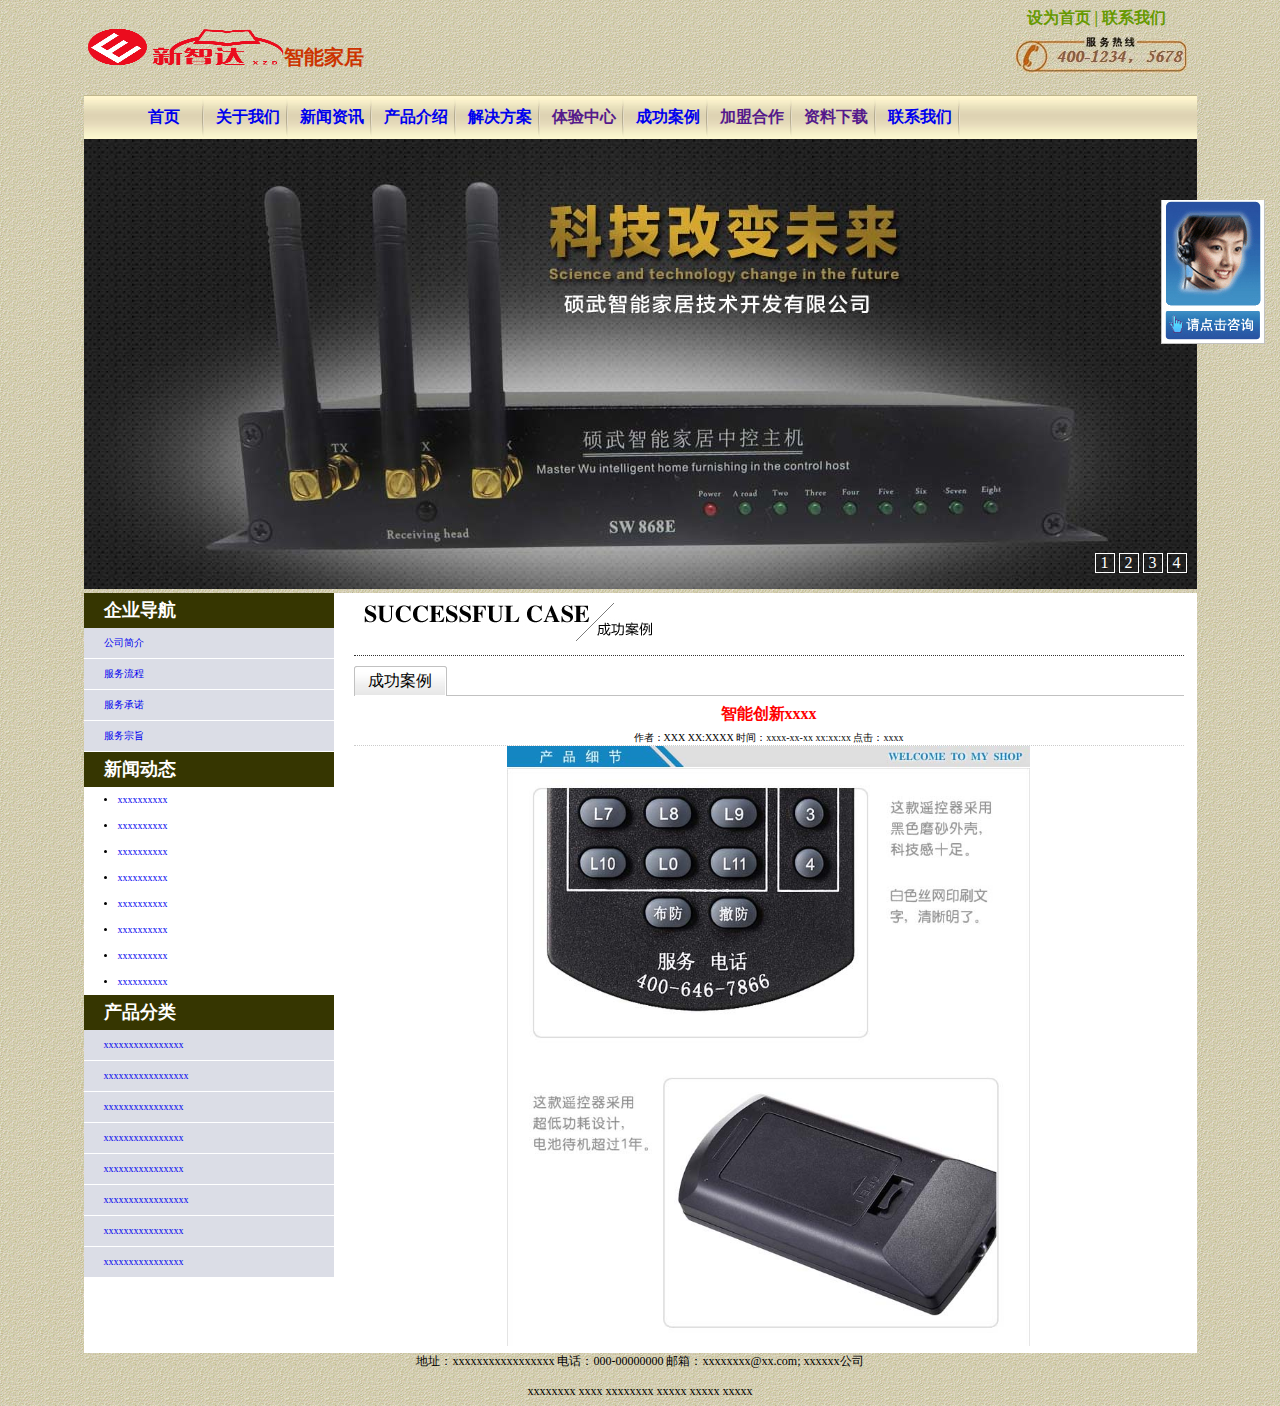
<file: Enterprise portal/prodetail.html>
<!DOCTYPE html>
<html lang="en">
<head>
    <meta charset="UTF-8">
    <title>成功案例</title>

    <link rel="stylesheet" href="css/basic.css">
    <link rel="stylesheet" href="css/substyle.css">
    <script src="JS/basic.js"></script>


</head>
<body>
<div id="main">
    <!-- 在线咨询 -->
    <div id="zixun">
        <a href="http://wpa.qq.com/msgrd?v=3&amp;uin=123456789&amp;site=www.maiziedu.com&amp;menu=yes"><img src="img/services.jpg" alt=""></a>
    </div>

    <!-- 上部-->
    <div id="top">
        <!-- logo -->
        <div id="logo"style="position: relative;" >
            <div class="logo1" ><img src="img/新智达logo1副本.png" alt="" style="margin-top: 15px;width: 200px;height: 60px"></div>
            <div class="logofont"><span class="logospan">智能家居</span></div>
            <div style="position: absolute;bottom: 15px;float: right;right: 10px;top: 20px;"><img src="img/top.jpg" alt=""style=""></div>
            <div id="set">
                <ul>
                    <li><a href="#">设为首页</a></li>
                    <li><a href="#">|</a></li>
                    <li><a href="#">联系我们</a></li>
                </ul>
            </div>

        </div>

        <!-- menu -->
        <div id="menu"style="position: relative">
            <div id="nav">
                <ul>
                    <li><a href="index.html">首页</a></li>
                    <li><a href="aboutus.html">关于我们</a></li>
                    <li onmouseover="showdiv('nav1')" onmouseout="showdiv('nav1')"><a href="News.html">新闻资讯</a></li>
                    <li><a href="prolist.html">产品介绍</a></li>
                    <li><a href="solve.html">解决方案</a></li>
                    <li><a href="">体验中心</a></li>
                    <li><a href="prodetail.html">成功案例</a></li>
                    <li><a href="">加盟合作</a></li>
                    <li><a href="">资料下载</a></li>
                    <li><a href="aboutus.html">联系我们</a></li>

                </ul>

            </div>

            <div id="nav1" style="position: absolute;top: 28px;left: 165px;display: none;z-index: 20;">
                <ul>
                    <li><a href="Newdetail.html">公司新闻</a></li>
                    <li><a href="">行业新闻</a></li>
                    <li><a href="">国内新闻</a></li>

                </ul>

            </div>
        </div>
    </div>

    <!-- 轮播图 -->
    <div id="banner" style="position: relative">
        <div>
            <img id="banner1" src="img/banner1.jpg"width="1113px" alt="">
        </div>

        <div id="span_btn" style="">
            <span onmouseover="showbanner(1)" onmouseout="btnMouseOut()">1</span>
            <span onmouseover="showbanner(2)" onmouseout="btnMouseOut()">2</span>
            <span onmouseover="showbanner(3)" onmouseout="btnMouseOut()">3</span>
            <span onmouseover="showbanner(4)" onmouseout="btnMouseOut()">4</span>
        </div>
    </div>

    <!-- 中间-->
    <div id="middle" style="height: 760px;background: #fff;">
        <div id="porlistleft">
            <div id="list1">
                <h1>企业导航</h1>
                <div class="list">
                    <ul>
                        <li><a href="#">公司简介</a></li>
                        <li><a href="#">服务流程</a></li>
                        <li><a href="#">服务承诺</a></li>
                        <li><a href="#">服务宗旨</a></li>
                    </ul>
                </div>

            </div>
            <div id="list2">
                <h1>新闻动态</h1>
                <div class="list">
                    <ul>
                        <li><a href="#">xxxxxxxxxx</a></li>
                        <li><a href="#">xxxxxxxxxx</a></li>
                        <li><a href="#">xxxxxxxxxx</a></li>
                        <li><a href="#">xxxxxxxxxx</a></li>
                        <li><a href="#">xxxxxxxxxx</a></li>
                        <li><a href="#">xxxxxxxxxx</a></li>
                        <li><a href="#">xxxxxxxxxx</a></li>
                        <li><a href="#">xxxxxxxxxx</a></li>
                    </ul>
                </div>

            </div>
            <div id="list3">
                <h1>产品分类</h1>
                <div class="list">
                    <ul>
                        <li><a href="#">xxxxxxxxxxxxxxxx</a></li>
                        <li><a href="#">xxxxxxxxxxxxxxxxx</a></li>
                        <li><a href="#">xxxxxxxxxxxxxxxx</a></li>
                        <li><a href="#">xxxxxxxxxxxxxxxx</a></li>
                        <li><a href="#">xxxxxxxxxxxxxxxx</a></li>
                        <li><a href="#">xxxxxxxxxxxxxxxxx</a></li>
                        <li><a href="#">xxxxxxxxxxxxxxxx</a></li>
                        <li><a href="#">xxxxxxxxxxxxxxxx</a></li>
                    </ul>
                </div>

            </div>
        </div>


        <div id="prolistright">
            <div id="topimg" class="topimg"><img src="img/Successful.jpg" alt=""></div>
            <div id="topcontent">
                <div style="background: url(img/lv-left.gif);height: 30px;line-height: 30px;text-indent: 14px;">成功案例</div>
                <div id="prodetail">
                    <div style="border-bottom: dotted 1px #ccc">
                        <div style="text-align: center;color: #f00;font-weight: bold;line-height: 35px;">智能创新xxxx</div>
                        <div style="text-align: center;font-size: 10px;">作者：XXX  XX:XXXX  时间：xxxx-xx-xx xx:xx:xx  点击：xxxx</div>

                    </div>
                    
                    <div style="text-align: center;height: 600px">
                        <img src="img/T2hRyIXmFXXXXXXXXX_!!858542137.jpg" alt="" height="600">
                    </div>
                </div>

            </div>
    </div>


    <!-- 底部-->
    <div id="bottom" >
        <div id="footer">
            <div>地址：xxxxxxxxxxxxxxxxx  电话：000-00000000  邮箱：xxxxxxxx@xx.com; xxxxxx公司</div>
            <div>xxxxxxxx  xxxx  xxxxxxxx  xxxxx xxxxx xxxxx</div>
        </div>
    </div>
</div>

</body>

</html>
</file>
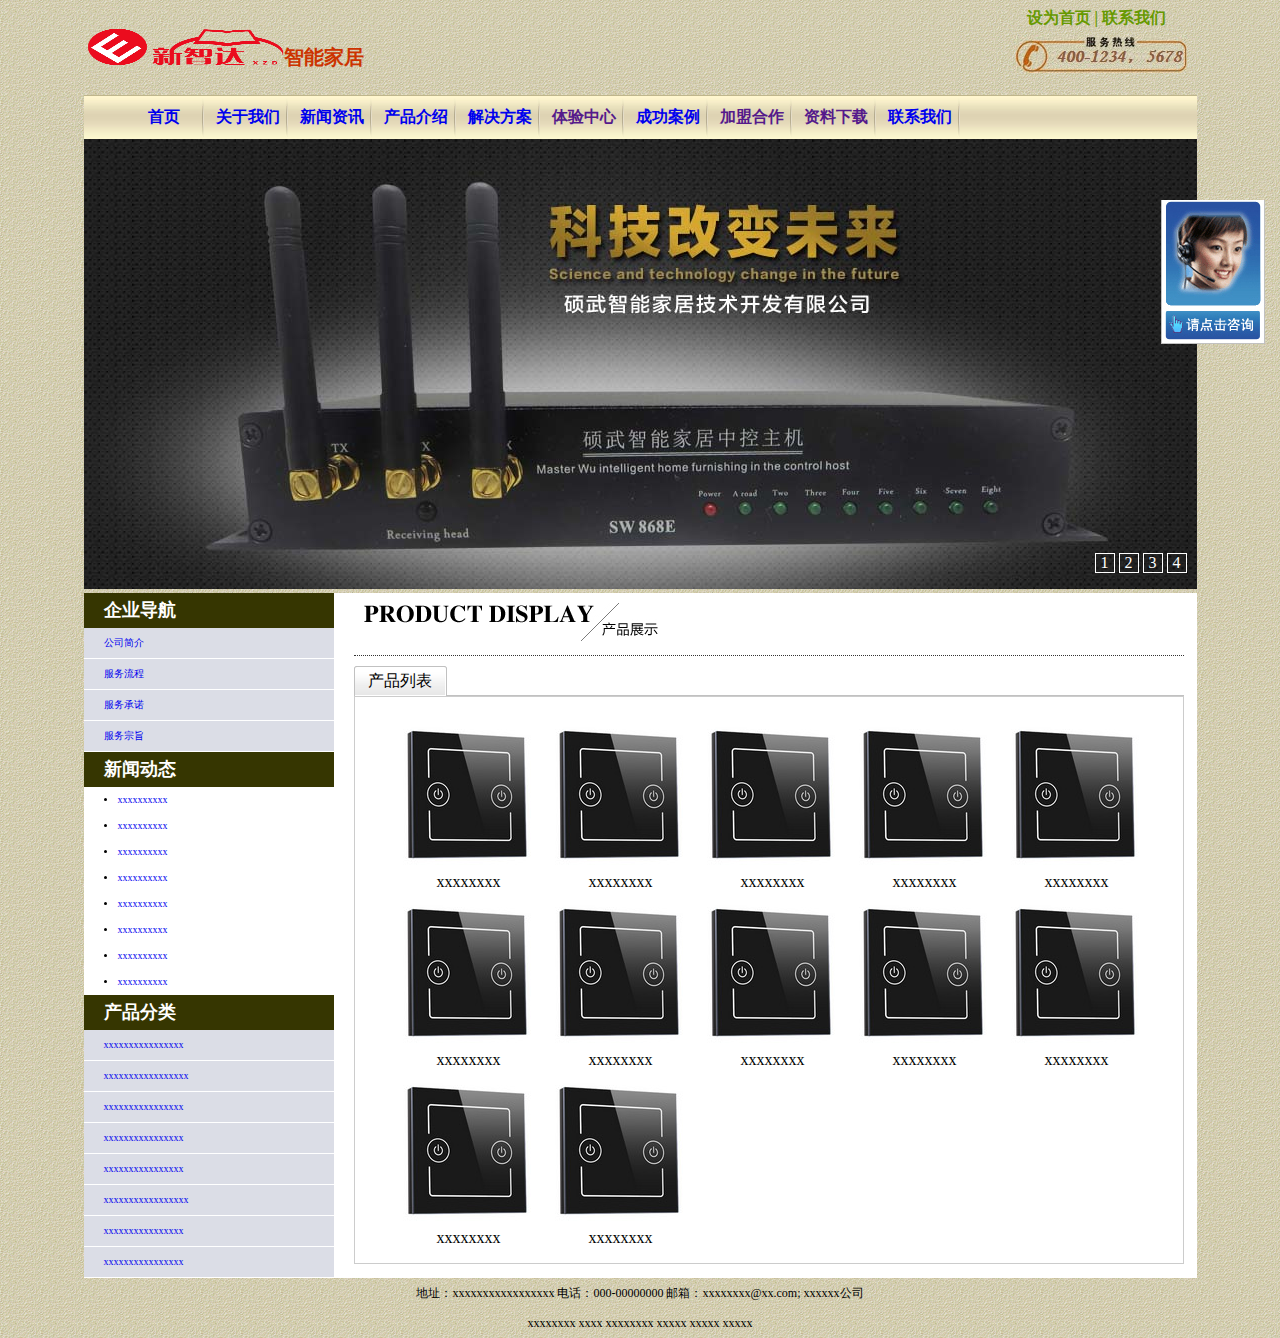
<file: Enterprise portal/prolist.html>
<!DOCTYPE html>
<html lang="en">
<head>
    <meta charset="UTF-8">
    <title>产品展示</title>
    <!--<link rel="stylesheet" href="css/base.css">-->
    <link rel="stylesheet" href="css/basic.css">
    <link rel="stylesheet" href="css/substyle.css">
    <script src="JS/basic.js"></script>


</head>
<body>
<div id="main">
    <!-- 在线咨询 -->
    <div id="zixun">
        <a href="http://wpa.qq.com/msgrd?v=3&amp;uin=123456789&amp;site=www.maiziedu.com&amp;menu=yes"><img src="img/services.jpg" alt=""></a>
    </div>
    
    <!-- 上部-->
    <div id="top">
        <!-- logo -->
        <div id="logo"style="position: relative;" >
            <div class="logo1" ><img src="img/新智达logo1副本.png" alt="" style="margin-top: 15px;width: 200px;height: 60px"></div>
            <div class="logofont"><span class="logospan">智能家居</span></div>
            <div style="position: absolute;bottom: 15px;float: right;right: 10px;top: 20px;"><img src="img/top.jpg" alt=""style=""></div>
            <div id="set">
                <ul>
                    <li><a href="#">设为首页</a></li>
                    <li><a href="#">|</a></li>
                    <li><a href="#">联系我们</a></li>
                </ul>
            </div>

        </div>

        <!-- menu -->
        <div id="menu"style="position: relative">
            <div id="nav">
                <ul>
                    <li><a href="index.html">首页</a></li>
                    <li><a href="aboutus.html">关于我们</a></li>
                    <li onmouseover="showdiv('nav1')" onmouseout="showdiv('nav1')"><a href="News.html">新闻资讯</a></li>
                    <li><a href="prolist.html">产品介绍</a></li>
                    <li><a href="solve.html">解决方案</a></li>
                    <li><a href="">体验中心</a></li>
                    <li><a href="prodetail.html">成功案例</a></li>
                    <li><a href="">加盟合作</a></li>
                    <li><a href="">资料下载</a></li>
                    <li><a href="aboutus.html">联系我们</a></li>

                </ul>

            </div>

            <div id="nav1" style="position: absolute;top: 28px;left: 165px;display: none;z-index: 20;">
                <ul>
                    <li><a href="Newdetail.html">公司新闻</a></li>
                    <li><a href="">行业新闻</a></li>
                    <li><a href="">国内新闻</a></li>

                </ul>

            </div>
        </div>
    </div>

    <!-- 轮播图 -->
    <div id="banner" style="position: relative">
        <div>
            <img id="banner1" src="img/banner1.jpg"width="1113px" alt="">
        </div>

        <div id="span_btn" style="">
            <span onmouseover="showbanner(1)" onmouseout="btnMouseOut()">1</span>
            <span onmouseover="showbanner(2)" onmouseout="btnMouseOut()">2</span>
            <span onmouseover="showbanner(3)" onmouseout="btnMouseOut()">3</span>
            <span onmouseover="showbanner(4)" onmouseout="btnMouseOut()">4</span>
        </div>
    </div>

    <!-- 中间-->
    <div id="middle" style="height: 685px;background: #fff;">
        <div id="porlistleft">
            <div id="list1">
                <h1>企业导航</h1>
                <div class="list">
                    <ul>
                        <li><a href="#">公司简介</a></li>
                        <li><a href="#">服务流程</a></li>
                        <li><a href="#">服务承诺</a></li>
                        <li><a href="#">服务宗旨</a></li>
                    </ul>
                </div>

            </div>
            <div id="list2">
                <h1>新闻动态</h1>
                <div class="list">
                    <ul>
                        <li><a href="#">xxxxxxxxxx</a></li>
                        <li><a href="#">xxxxxxxxxx</a></li>
                        <li><a href="#">xxxxxxxxxx</a></li>
                        <li><a href="#">xxxxxxxxxx</a></li>
                        <li><a href="#">xxxxxxxxxx</a></li>
                        <li><a href="#">xxxxxxxxxx</a></li>
                        <li><a href="#">xxxxxxxxxx</a></li>
                        <li><a href="#">xxxxxxxxxx</a></li>
                    </ul>
                </div>

            </div>
            <div id="list3">
                <h1>产品分类</h1>
                <div class="list">
                    <ul>
                        <li><a href="#">xxxxxxxxxxxxxxxx</a></li>
                        <li><a href="#">xxxxxxxxxxxxxxxxx</a></li>
                        <li><a href="#">xxxxxxxxxxxxxxxx</a></li>
                        <li><a href="#">xxxxxxxxxxxxxxxx</a></li>
                        <li><a href="#">xxxxxxxxxxxxxxxx</a></li>
                        <li><a href="#">xxxxxxxxxxxxxxxxx</a></li>
                        <li><a href="#">xxxxxxxxxxxxxxxx</a></li>
                        <li><a href="#">xxxxxxxxxxxxxxxx</a></li>
                    </ul>
                </div>

            </div>
        </div>


        <div id="prolistright">
            <div id="topimg" class="topimg"><img src="img/Product.jpg" alt=""></div>
            <div id="topcontent">
                <div style="background: url(img/lv-left.gif);height: 30px;line-height: 30px;text-indent: 14px;">产品列表</div>
                <div id="prolist">
                    <ul>
                        <li><a href=""><img src="img/chanpin.jpg" alt=""/></a><br />
                            <a>xxxxxxxx</a>
                        </li>

                        <li><a href=""><img src="img/chanpin.jpg" alt=""/></a><br />
                            <a>xxxxxxxx</a>
                        </li>
                        <li><a href=""><img src="img/chanpin.jpg" alt=""/></a><br />
                            <a>xxxxxxxx</a>
                        </li>
                        <li><a href=""><img src="img/chanpin.jpg" alt=""/></a><br />
                            <a>xxxxxxxx</a>
                        </li>
                        <li><a href=""><img src="img/chanpin.jpg" alt=""/></a><br />
                            <a>xxxxxxxx</a>
                        </li>
                        <li><a href=""><img src="img/chanpin.jpg" alt=""/></a><br />
                            <a>xxxxxxxx</a>
                        </li>
                        <li><a href=""><img src="img/chanpin.jpg" alt=""/></a><br />
                            <a>xxxxxxxx</a>
                        </li>
                        <li><a href=""><img src="img/chanpin.jpg" alt=""/></a><br />
                            <a>xxxxxxxx</a>
                        </li>
                        <li><a href=""><img src="img/chanpin.jpg" alt=""/></a><br />
                            <a>xxxxxxxx</a>
                        </li>

                        <li><a href=""><img src="img/chanpin.jpg" alt=""/></a><br />
                            <a>xxxxxxxx</a>
                        </li>
                        <li><a href=""><img src="img/chanpin.jpg" alt=""/></a><br />
                            <a>xxxxxxxx</a>
                        </li>
                        <li><a href=""><img src="img/chanpin.jpg" alt=""/></a><br />
                            <a>xxxxxxxx</a>
                        </li>

                    </ul>

                </div>
            </div>
            
        </div>
    </div>


    <!-- 底部-->
    <div id="bottom" >
        <div id="footer">
            <div>地址：xxxxxxxxxxxxxxxxx  电话：000-00000000  邮箱：xxxxxxxx@xx.com; xxxxxx公司</div>
            <div>xxxxxxxx  xxxx  xxxxxxxx  xxxxx xxxxx xxxxx</div>
        </div>
    </div>
</div>

</body>
</html>
</file>
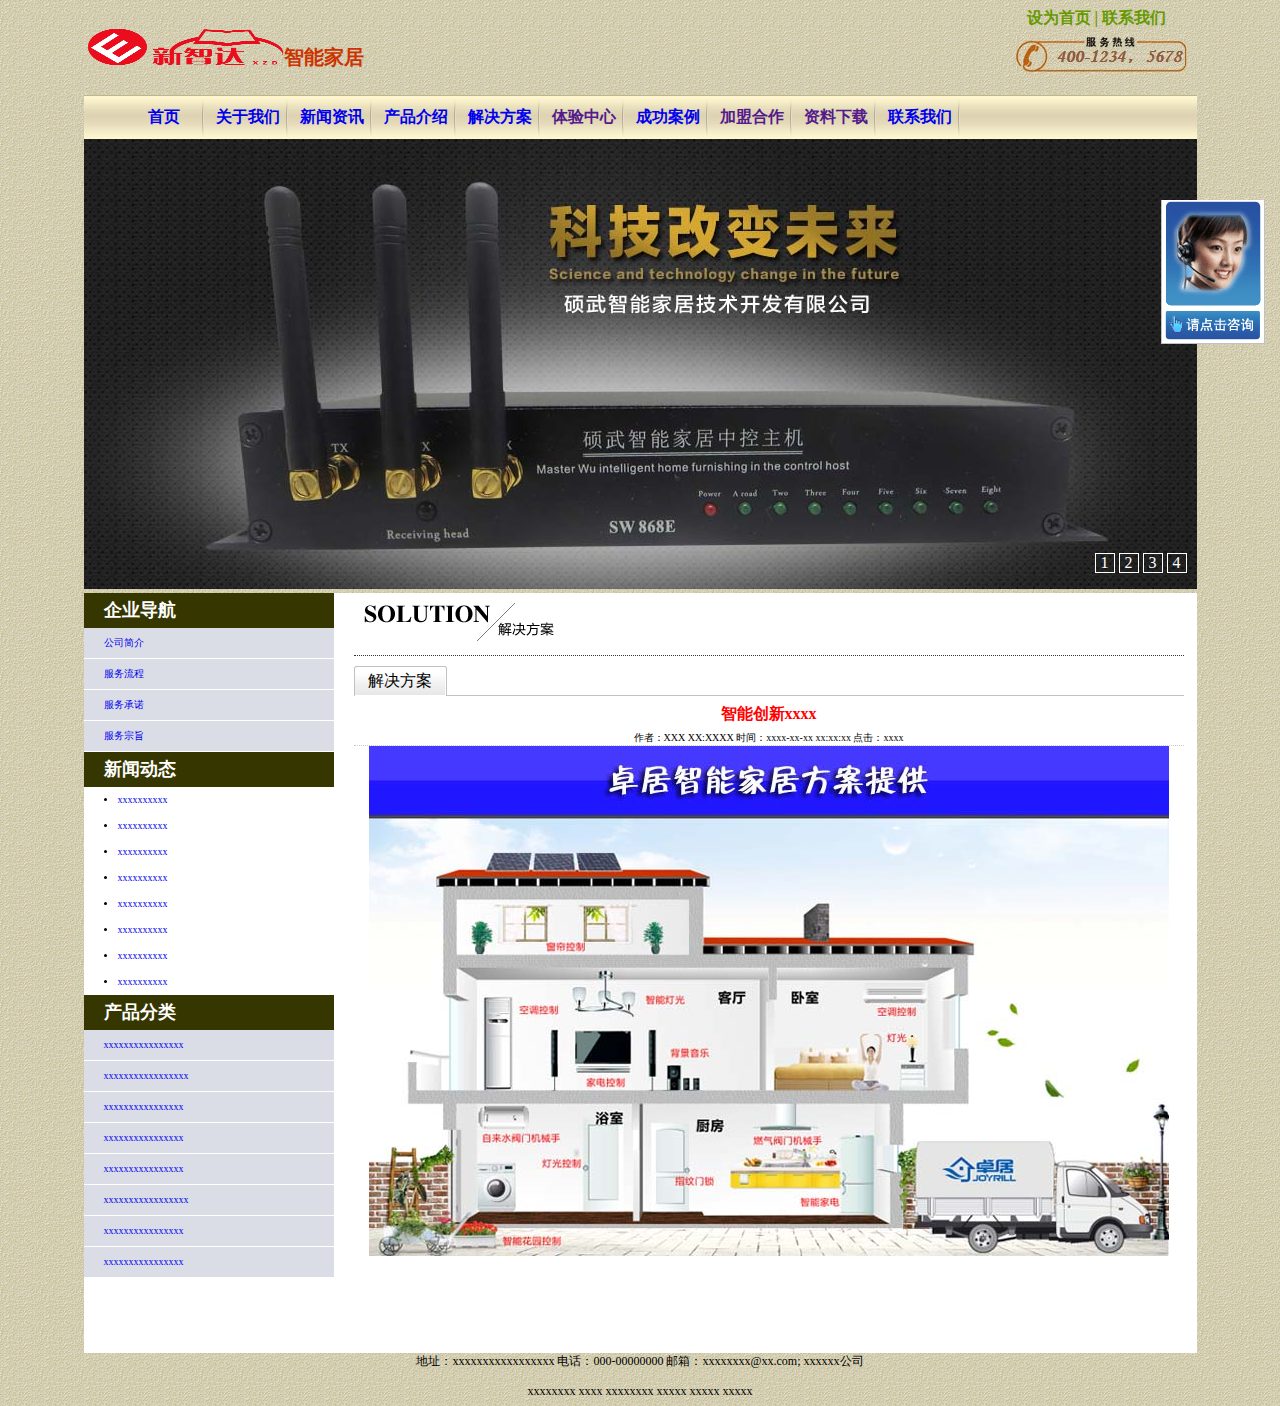
<file: Enterprise portal/solve.html>
<!DOCTYPE html>
<html lang="en">
<head>
    <meta charset="UTF-8">
    <title>解决方案</title>

    <link rel="stylesheet" href="css/basic.css">
    <link rel="stylesheet" href="css/substyle.css">
    <script src="JS/basic.js"></script>


</head>
<body>
<div id="main">
    <!-- 在线咨询 -->
    <div id="zixun">
        <a href="http://wpa.qq.com/msgrd?v=3&amp;uin=123456789&amp;site=www.maiziedu.com&amp;menu=yes"><img src="img/services.jpg" alt=""></a>
    </div>

    <!-- 上部-->
    <div id="top">
        <!-- logo -->
        <div id="logo"style="position: relative;" >
            <div class="logo1" ><img src="img/新智达logo1副本.png" alt="" style="margin-top: 15px;width: 200px;height: 60px"></div>
            <div class="logofont"><span class="logospan">智能家居</span></div>
            <div style="position: absolute;bottom: 15px;float: right;right: 10px;top: 20px;"><img src="img/top.jpg" alt=""style=""></div>
            <div id="set">
                <ul>
                    <li><a href="#">设为首页</a></li>
                    <li><a href="#">|</a></li>
                    <li><a href="#">联系我们</a></li>
                </ul>
            </div>

        </div>

        <!-- menu -->
        <div id="menu"style="position: relative">
            <div id="nav">
                <ul>
                    <li><a href="index.html">首页</a></li>
                    <li><a href="aboutus.html">关于我们</a></li>
                    <li onmouseover="showdiv('nav1')" onmouseout="showdiv('nav1')"><a href="News.html">新闻资讯</a></li>
                    <li><a href="prolist.html">产品介绍</a></li>
                    <li><a href="solve.html">解决方案</a></li>
                    <li><a href="">体验中心</a></li>
                    <li><a href="prodetail.html">成功案例</a></li>
                    <li><a href="">加盟合作</a></li>
                    <li><a href="">资料下载</a></li>
                    <li><a href="aboutus.html">联系我们</a></li>

                </ul>

            </div>

            <div id="nav1" style="position: absolute;top: 28px;left: 165px;display: none;z-index: 20;">
                <ul>
                    <li><a href="Newdetail.html">公司新闻</a></li>
                    <li><a href="">行业新闻</a></li>
                    <li><a href="">国内新闻</a></li>

                </ul>

            </div>
        </div>
    </div>

    <!-- 轮播图 -->
    <div id="banner" style="position: relative">
        <div>
            <img id="banner1" src="img/banner1.jpg"width="1113px" alt="">
        </div>

        <div id="span_btn" style="">
            <span onmouseover="showbanner(1)" onmouseout="btnMouseOut()">1</span>
            <span onmouseover="showbanner(2)" onmouseout="btnMouseOut()">2</span>
            <span onmouseover="showbanner(3)" onmouseout="btnMouseOut()">3</span>
            <span onmouseover="showbanner(4)" onmouseout="btnMouseOut()">4</span>
        </div>
    </div>

    <!-- 中间-->
    <div id="middle" style="height: 760px;background: #fff;">
        <div id="porlistleft">
            <div id="list1">
                <h1>企业导航</h1>
                <div class="list">
                    <ul>
                        <li><a href="#">公司简介</a></li>
                        <li><a href="#">服务流程</a></li>
                        <li><a href="#">服务承诺</a></li>
                        <li><a href="#">服务宗旨</a></li>
                    </ul>
                </div>

            </div>
            <div id="list2">
                <h1>新闻动态</h1>
                <div class="list">
                    <ul>
                        <li><a href="#">xxxxxxxxxx</a></li>
                        <li><a href="#">xxxxxxxxxx</a></li>
                        <li><a href="#">xxxxxxxxxx</a></li>
                        <li><a href="#">xxxxxxxxxx</a></li>
                        <li><a href="#">xxxxxxxxxx</a></li>
                        <li><a href="#">xxxxxxxxxx</a></li>
                        <li><a href="#">xxxxxxxxxx</a></li>
                        <li><a href="#">xxxxxxxxxx</a></li>
                    </ul>
                </div>

            </div>
            <div id="list3">
                <h1>产品分类</h1>
                <div class="list">
                    <ul>
                        <li><a href="#">xxxxxxxxxxxxxxxx</a></li>
                        <li><a href="#">xxxxxxxxxxxxxxxxx</a></li>
                        <li><a href="#">xxxxxxxxxxxxxxxx</a></li>
                        <li><a href="#">xxxxxxxxxxxxxxxx</a></li>
                        <li><a href="#">xxxxxxxxxxxxxxxx</a></li>
                        <li><a href="#">xxxxxxxxxxxxxxxxx</a></li>
                        <li><a href="#">xxxxxxxxxxxxxxxx</a></li>
                        <li><a href="#">xxxxxxxxxxxxxxxx</a></li>
                    </ul>
                </div>

            </div>
        </div>


        <div id="prolistright">
            <div id="topimg" class="topimg"><img src="img/Solution.jpg" alt=""></div>
            <div id="topcontent">
                <div style="background: url(img/lv-left.gif);height: 30px;line-height: 30px;text-indent: 14px;">解决方案</div>
                <div id="prodetail">
                    <div style="border-bottom: dotted 1px #ccc">
                        <div style="text-align: center;color: #f00;font-weight: bold;line-height: 35px;">智能创新xxxx</div>
                        <div style="text-align: center;font-size: 10px;">作者：XXX  XX:XXXX  时间：xxxx-xx-xx xx:xx:xx  点击：xxxx</div>

                    </div>

                    <div style="text-align: center;height: 600px">
                        <img src="img/20130621095325590.jpg" alt="" >
                    </div>
                </div>

            </div>
        </div>


        <!-- 底部-->
        <div id="bottom" >
            <div id="footer">
                <div>地址：xxxxxxxxxxxxxxxxx  电话：000-00000000  邮箱：xxxxxxxx@xx.com; xxxxxx公司</div>
                <div>xxxxxxxx  xxxx  xxxxxxxx  xxxxx xxxxx xxxxx</div>
            </div>
        </div>
    </div>

</body>

</html>
</file>
<file: Enterprise portal/css/base.css>
body{margin: 0;padding: 0;  font: 12px "宋体",sans-serif;text-align: center;height: 1306px;  color: #5D5A5A;}
div,dl,dt,dd,ul,ol,li,h1,h2,h3,h5,h4,h6,pre,form,fieldset,input,textarea,blockquote,p{padding: 0;margin: 0;}
</file>
<file: Enterprise portal/css/basic.css>
body{background: url("../img/bj.gif");margin: 0px;padding: 0px;}

a{text-decoration: none;}
#nav ul{  list-style: none; line-height: 44px;margin: 0px; }
#main{  width: 1113px;  margin: 0px auto; }
#logo{  height: 95px;  line-height: 95px;  }
.logo1{ position: absolute; width: 200px;  float: left;}
.logofont{position: absolute;bottom: 25px;left: 200px;  }
.logospan{margin-top: 10px;font-size: 20px;float: left;width: 240px;font-weight: bold;height: 60px;color: #cc3300;font-family: "黑体";}
#nav{background: url("../img/navbj.jpg")repeat-x;}
#nav ul li{  display: inline-block;  background: url("../img/navimg.jpg") no-repeat center right;width: 80px;text-align: center;font-size: 16px;font-weight: bold;}
#nav1{position: absolute;top: 28px;left: 165px;display: none;z-index: 20;}
#nav1 ul{list-style:none;}
#nav1 ul li{width: 80px;line-height: 30px;border: #996600 1px solid;background: #ff9900;font-size: 12px;text-align:center;list-style-type: none;}
#span_btn{position: absolute;right: 10px;bottom: 20px;}
#span_btn span{display: inline-block;width: 18px;height: 18px;color:#fff;border: 1px solid #fff;text-align: center;}
#span_btn span:hover{color: #f00;}
.topleft{}
#middletop{background: url("../img/content_bg.jpg");height: 360px;}
.topleft{border: 1px solid #ccc;float: left;margin-left: 16px;background: url("../img/content_sm_bg.jpg");height: 336px;width: 325px;}
.topleft span{font-size: 18px;color:#c60;font-weight: bold;line-height: 55px;font-family: "微软雅黑" }
.titlecont{margin-left: 10px;background: url(../img/contentimg.jpg) no-repeat left center ;text-indent: 20px;}
.titleimg{text-align: center;margin: 15px;}
.toplist{}
.newul{list-style: none;}
.newul li{font-size: 12px;border-bottom: #666 1px dotted;color: #666;line-height: 30px;background: url("../img/ico.jpg") no-repeat center left;text-indent: 20px;}
.linkusul{list-style: none;}
.linkusul li{font-size: 12px;border-bottom: #666 1px;color: #666;line-height: 30px;background: url("../img/ico.jpg") no-repeat center left;text-indent: 20px;}
#demo{background: #fff;width: 720px;margin: 10px auto;overflow: hidden;border: dotted 1px #ccc;}
#indemo{float: left;width: 800%;}
#demo1{float: left;}
#demo2{float: left;}
#middlebottom{background: url("../img/content_bg.jpg");height: 305px;}
#zixun{width: 114px;height: 144px;z-index: 100;position: absolute;top: 200px;right: 5px;}
#footer{font-size: 12px;text-align: center;line-height: 30px;}
#set{width: 200px;height: 30px;position: absolute;right: -30px;top: -30px;}
#set ul{list-style: none;margin: 0px;padding: 0px;}
#set ul li{  display: inline;}
#set ul li a{color: #690;font-weight: bold;font-size: 16px;}
#bottom{clear: both;}
</file>
<file: Enterprise portal/css/substyle.css>
#middle{background: #fff;}
#porlistleft{width: 250px;float: left;width: 250px;background: #fff;}

#prolistright{width: 830px;float: left;margin-left: 20px;}
#list1{}
#list1 h1{margin: 0px;padding: 0px;background: #363601;height: 35px;line-height: 35px;font-size: 18px;color: #fff;text-indent: 20px;}
#list1 ul{margin: 0px;padding: 0px;list-style: none;}
#list1 ul li{font-size: 10px;background: #DBDDE6;line-height: 30px;border-bottom: #fff;border-bottom-style: solid;border-width: 1px;}
.list{list-style: none;}
.list ul li{text-indent: 20px;}
#list2{}
#list2 h1{margin: 0px;padding: 0px;background: #363601;height: 35px;line-height: 35px;font-size: 18px;color: #fff;text-indent: 20px;}
#list2 ul{margin: 0px;padding: 0px;list-style:none;}
#list2 ul li{font-size: 10px;list-style: inside;line-height: 25px;border-bottom: #fff;border-bottom-style: solid;border-width: 1px;}
#list3{}
#list3 h1{margin: 0px;padding: 0px;background: #363601;height: 35px;line-height: 35px;font-size: 18px;color: #fff;text-indent: 20px;}
#list3 ul{margin: 0px;padding: 0px;list-style: none;}
#list3 ul li{font-size: 10px;background: #DBDDE6;line-height: 30px;border-bottom: #fff;border-bottom-style: solid;border-width: 1px;}
.topimg{padding: 10px;border-bottom: dotted 1px #333;}
#prolist{border: solid 1px #ccc;}
#prolist ul{list-style: none;width: 830px;}
#prolist ul li{display: inline-block;text-align: center;}
#topcontent{margin-top: 10px;}
#bottom{position: relative;}

#newlist{ }
#newlist ul{list-style: none;}
#newlist ul li{  line-height: 30px;height: 30px;position: relative;}
#newlist ul li a:hover{text-decoration: underline;}
#newlist ul li a{color: #666;font-size: 10px;}
#newlist ul li span{position:absolute;right: 10px;}


#tbwords{width: 500px;min-height: 400px;border: solid 1px #ccc;border-collapse:collapse; margin: 20px auto}
#tbwords td{  border: 1px solid #ccc;}
#tbwords input{border: solid 1px }
.tb1{width: 100px;text-align: center;}
</file>
<file: Enterprise portal/css/pagestyle.css>
DIV.digg{
    PADDING-RIGHT:3px;  PADDING-LEFT: 3px;  PADDING-BOTTOM: 3px;margin: 3px;padding-top: 3px;text-align: center;
}
DIV.digg A{  border-right: #aad 1px solid;  padding-right: 5px;border-top: #aad 1px solid;padding-left:5px;padding-bottom: 2px;margin: 2px;border-left: #aad 1px solid;color: #009;padding-top: 2px;border-bottom: #aad 1px solid;text-decoration: none; }
DIV.digg A:hover{border-right: #009 1px solid;border-top: #009 1px solid;border-left: #009 1px solid;  color:#000;border-bottom: #009 1px solid;text-decoration: underline;}
DIV.digg A:active{border-right: #009 1px solid;border-top: #009 1px solid;border-left: #009 1px solid;color: #000;border-bottom: #009 1px solid;}
DIV.digg SPAN.current{border-right: #009 1px solid;padding-right: 5px;border-top: #009 1px solid; padding-left: 5px;font-weight: bold;padding-bottom: 2px;margin: 2px;border-left: #009 1px solid;color: #fff;padding-top: 2px;border-bottom: #009 1px solid;background-color: #009;}
DIV.digg SPAN.disabled{border-right: #eee 1px solid;padding-right: 5px;border-top: #eee 1px solid;padding-left: 5px;padding-bottom: 2px;margin: 2px;border-left: #eee 1px solid;color: #ddd;padding-top: 2px;border-bottom: 1px #eee solid;}
</file>
